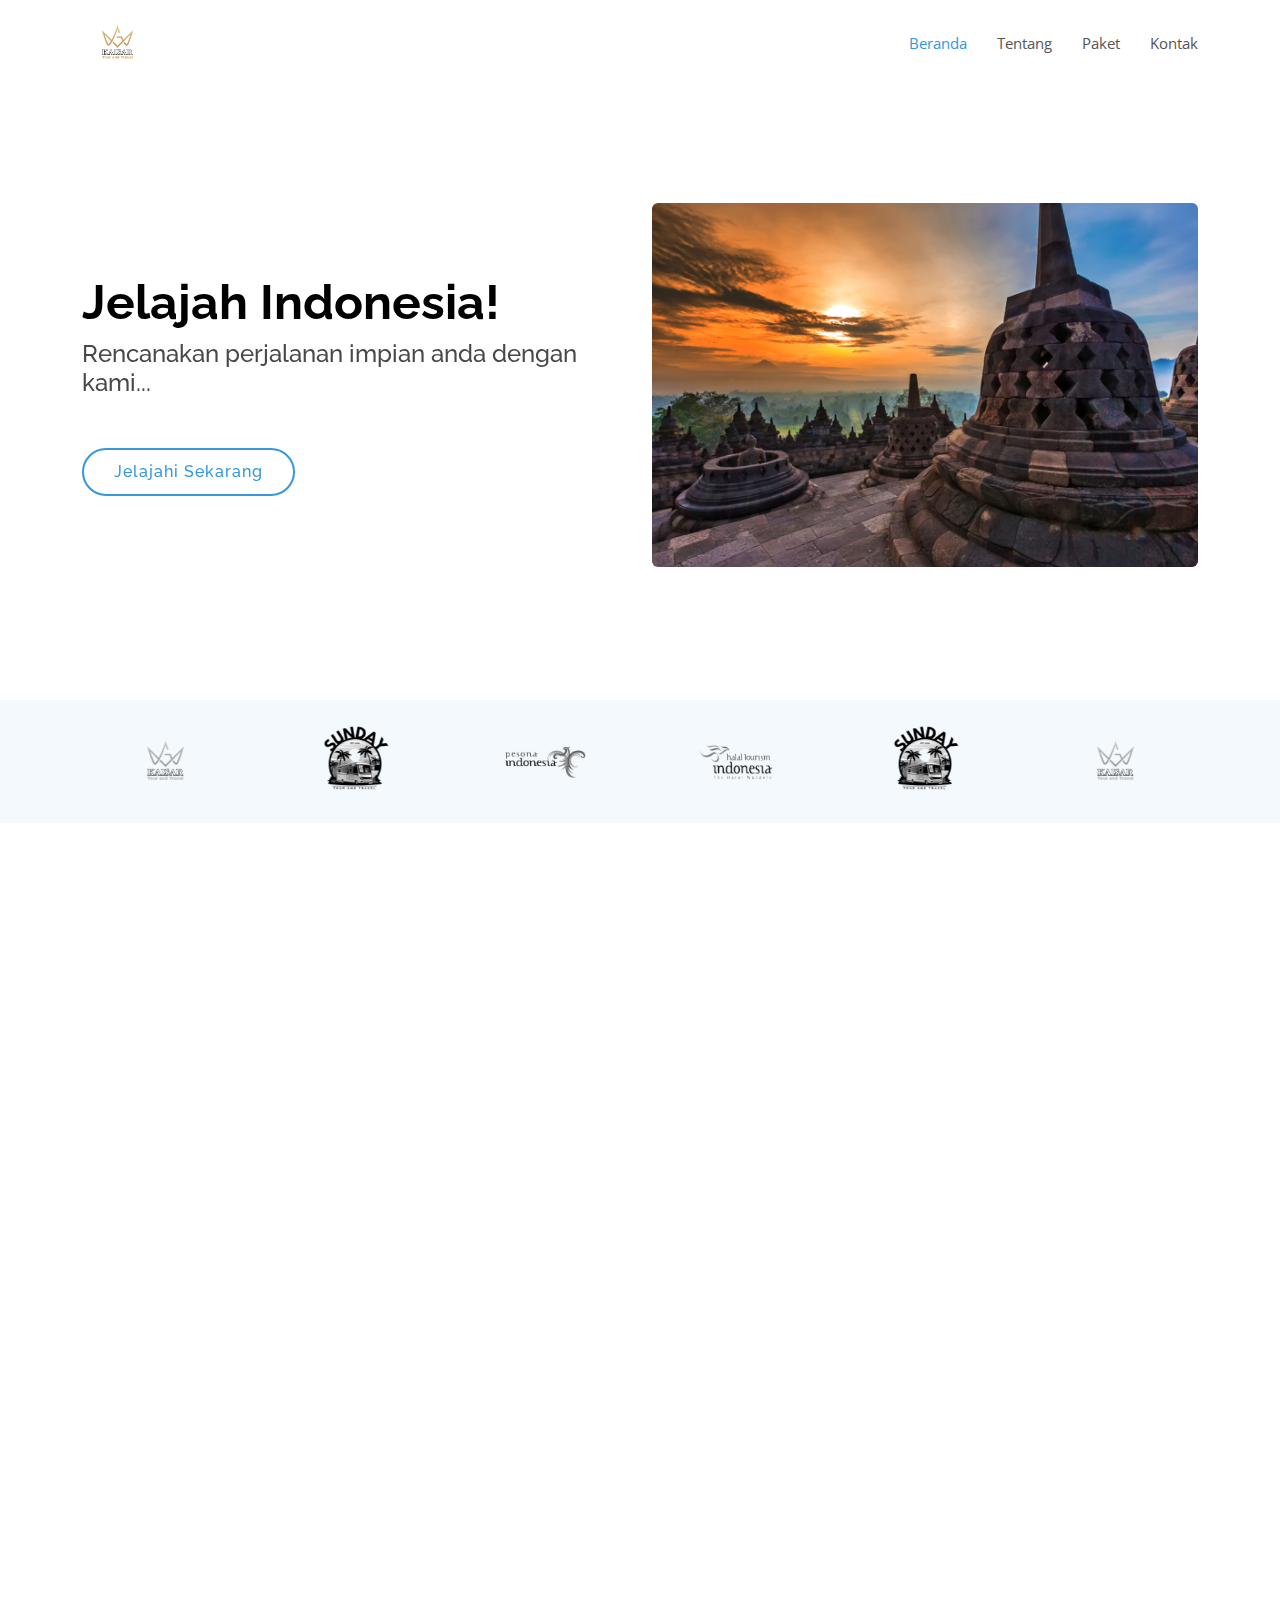
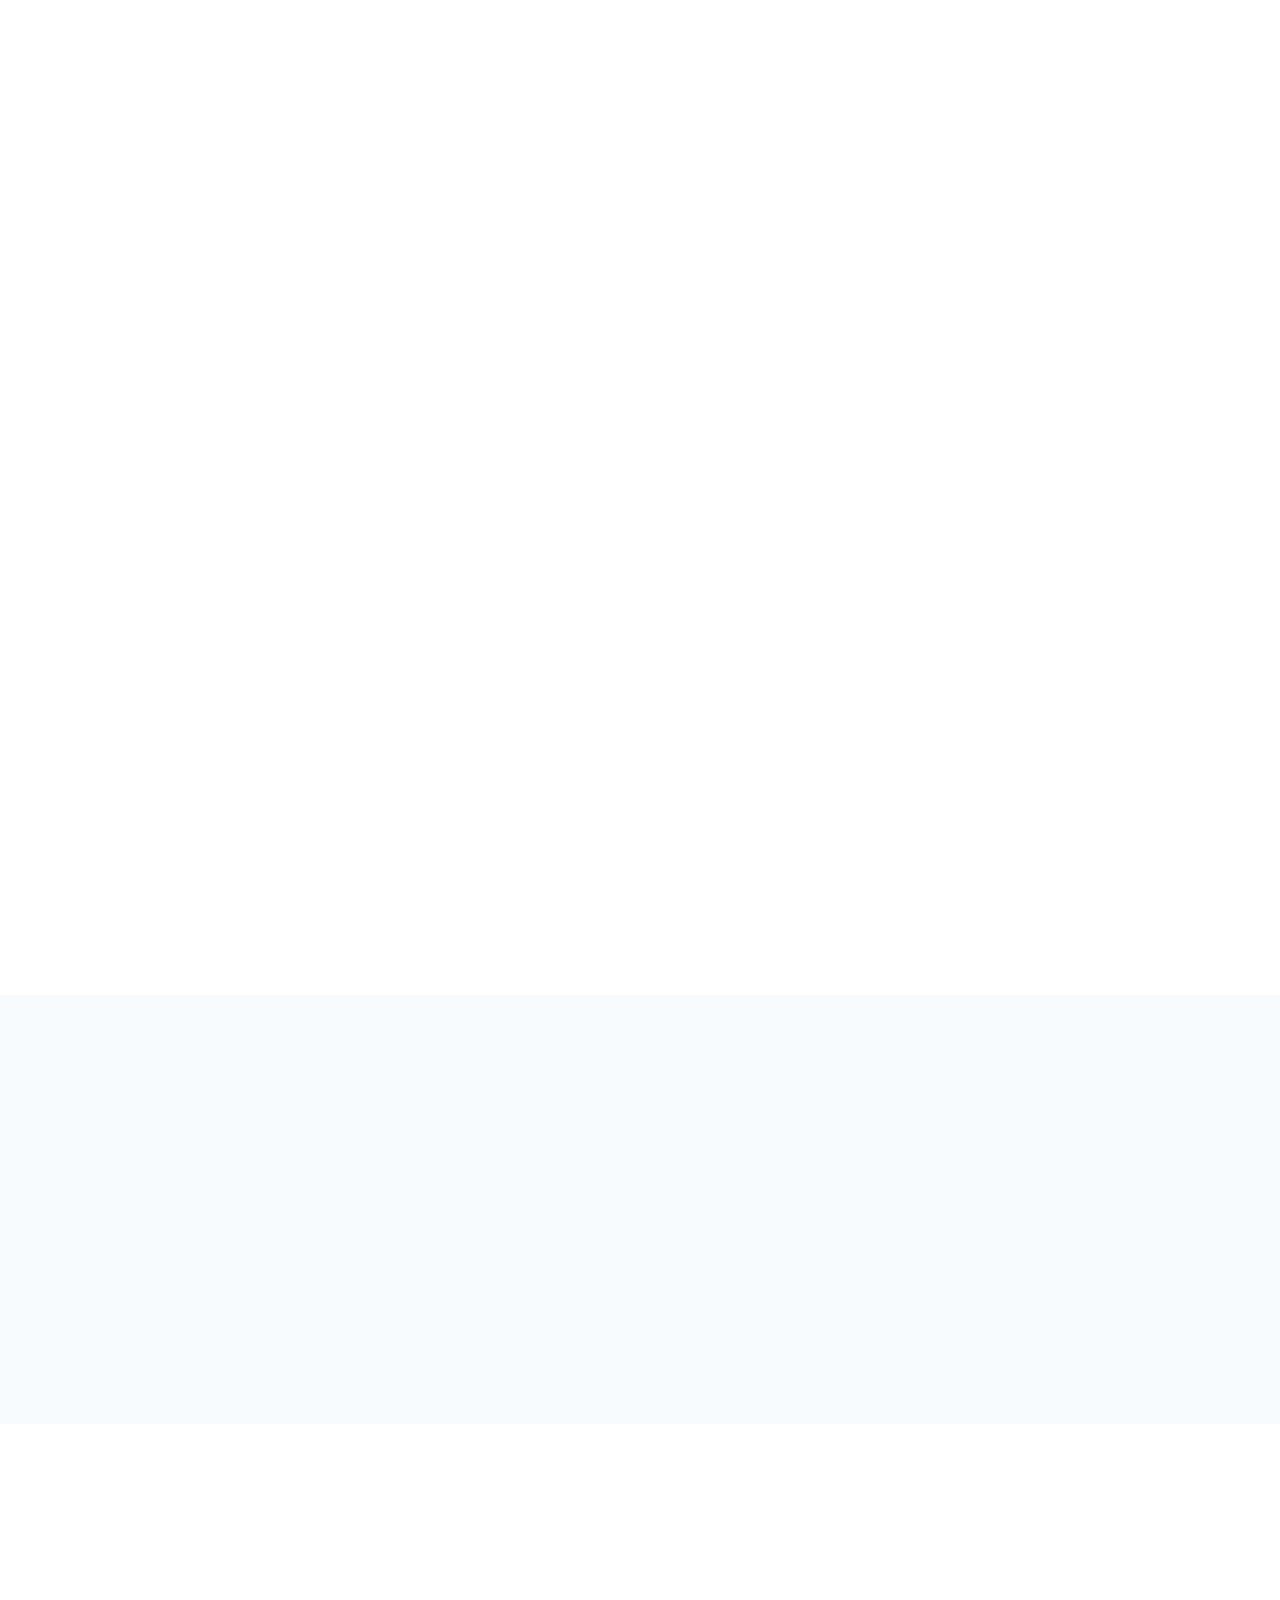
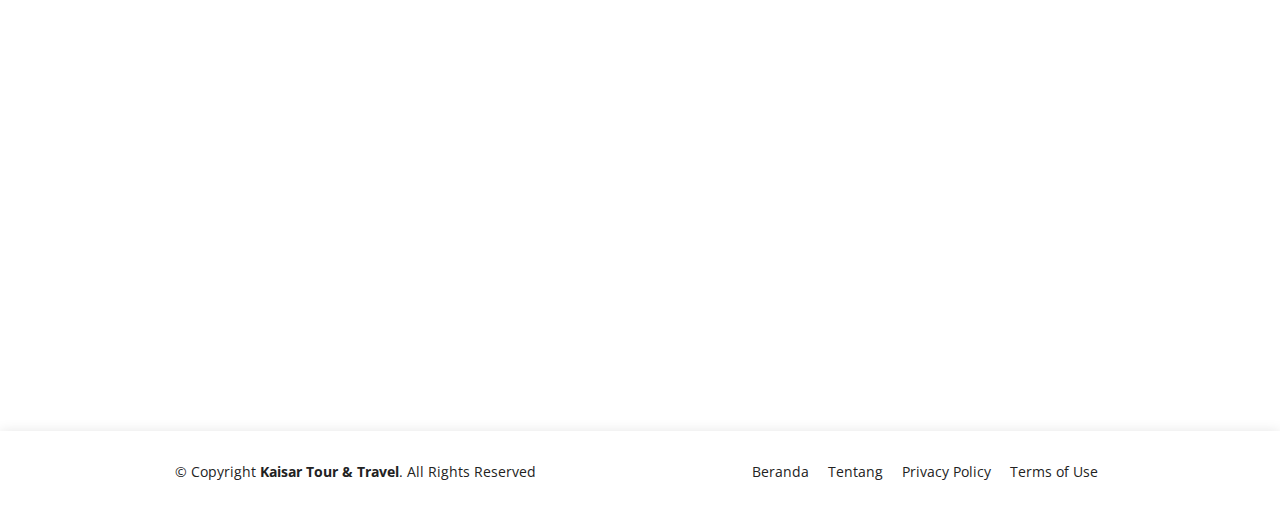
<file: index.html>
<!DOCTYPE html>
<html lang="en">
  <head>
    <meta charset="utf-8" />
    <meta content="width=device-width, initial-scale=1.0" name="viewport" />

    <title>Kaisar Trip Tour & Travel</title>
    <meta name="description" content="Nikmati liburan impian anda dengan harga terjangkau. Kami tawarkan berbagai pilihan paket wisata, mulai dari wisata pantai, budaya, hingga petualangan. Pesan sekarang!" />
    <meta name="keywords" content="paket liburan, wisata, tour, liburan murah, hotel, tiket pesawat, booking, booking online, tour, trip, travel" />

    <!-- Favicons -->
    <link href="assets/img/logo.png" rel="icon" />
    <link href="assets/img/logo.png" rel="apple-touch-icon" />

    <!-- Google Fonts -->
    <link
      href="https://fonts.googleapis.com/css?family=Open+Sans:300,300i,400,400i,600,600i,700,700i|Raleway:300,300i,400,400i,500,500i,600,600i,700,700i|Poppins:300,300i,400,400i,500,500i,600,600i,700,700i"
      rel="stylesheet"
    />

    <!-- Vendor CSS Files -->
    <link href="assets/vendor/aos/aos.css" rel="stylesheet" />
    <link
      href="assets/vendor/bootstrap/css/bootstrap.min.css"
      rel="stylesheet"
    />
    <link
      href="assets/vendor/bootstrap-icons/bootstrap-icons.css"
      rel="stylesheet"
    />
    <link href="assets/vendor/boxicons/css/boxicons.min.css" rel="stylesheet" />
    <link
      href="assets/vendor/glightbox/css/glightbox.min.css"
      rel="stylesheet"
    />
    <link href="assets/vendor/remixicon/remixicon.css" rel="stylesheet" />
    <link href="assets/vendor/swiper/swiper-bundle.min.css" rel="stylesheet" />

    <!-- Template Main CSS File -->
    <link href="assets/css/style.css" rel="stylesheet" />
  </head>

  <body>
    <!-- ======= Header ======= -->
    <header id="header" class="fixed-top d-flex align-items-center">
      <div class="container d-flex align-items-center justify-content-between">
        <div class="logo">
          <!-- <h1><a href="/">Logo</a></h1> -->
          <a href="/"
            ><img src="assets/img/logo.png" alt="" class="img-fluid"
          /></a>
        </div>

        <nav id="navbar" class="navbar">
          <ul>
            <li>
              <a class="nav-link scrollto active" href="#hero">Beranda</a>
            </li>
            <li><a class="nav-link scrollto" href="#about">Tentang</a></li>
            <li><a class="nav-link scrollto" href="#services">Paket</a></li>
            <!-- <li><a class="nav-link scrollto " href="#portfolio">Galeri</a></li> -->
            <li><a class="nav-link scrollto" href="#contact">Kontak</a></li>
            <!-- <li class="dropdown"><a href="#"><span>Drop Down</span> <i class="bi bi-chevron-down"></i></a>
            <ul>
              <li><a href="#">Drop Down 1</a></li>
              <li class="dropdown"><a href="#"><span>Deep Drop Down</span> <i class="bi bi-chevron-right"></i></a>
                <ul>
                  <li><a href="#">Deep Drop Down 1</a></li>
                  <li><a href="#">Deep Drop Down 2</a></li>
                  <li><a href="#">Deep Drop Down 3</a></li>
                  <li><a href="#">Deep Drop Down 4</a></li>
                  <li><a href="#">Deep Drop Down 5</a></li>
                </ul>
              </li>
              <li><a href="#">Drop Down 2</a></li>
              <li><a href="#">Drop Down 3</a></li>
              <li><a href="#">Drop Down 4</a></li>
            </ul>
          </li> -->
            <!-- <li><a class="getstarted scrollto" href="#about">Get Started</a></li> -->
          </ul>
          <i class="bi bi-list mobile-nav-toggle"></i>
        </nav>
        <!-- .navbar -->
      </div>
    </header>
    <!-- End Header -->

    <!-- ======= Hero Section ======= -->
    <section id="hero" class="d-flex align-items-center">
      <div class="container">
        <div class="row">
          <div
            class="col-lg-6 pt-5 pt-lg-0 order-2 order-lg-1 d-flex flex-column justify-content-center"
          >
            <h1 data-aos="fade-up">Jelajah Indonesia!</h1>
            <h2 data-aos="fade-up" data-aos-delay="400">
              Rencanakan perjalanan impian anda dengan kami...
            </h2>
            <div data-aos="fade-up" data-aos-delay="800">
              <a href="#about" class="btn-get-started scrollto"
                >Jelajahi Sekarang</a
              >
            </div>
          </div>
          <div
            class="col-lg-6 order-1 order-lg-2 hero-img"
            data-aos="fade-left"
            data-aos-delay="200"
          >
            <img
              src="assets/img/hero-img.jpg"
              class="img-fluid animated rounded"
              alt=""
            />
          </div>
        </div>
      </div>
    </section>
    <!-- End Hero -->

    <main id="main">
      <!-- ======= Clients Section ======= -->
      <section id="clients" class="clients clients">
        <div class="container">
          <div class="row">
            <div class="col-lg-2 col-md-4 col-6">
              <img
                src="assets/img/clients/client.png"
                class="img-fluid"
                alt=""
                data-aos="zoom-in"
              />
            </div>

            <div class="col-lg-2 col-md-4 col-6">
              <img
                src="assets/img/clients/client-1.png"
                class="img-fluid"
                alt=""
                data-aos="zoom-in"
                data-aos-delay="100"
              />
            </div>

            <div class="col-lg-2 col-md-4 col-6">
              <img
                src="assets/img/clients/client-2.png"
                class="img-fluid"
                alt=""
                data-aos="zoom-in"
                data-aos-delay="200"
              />
            </div>

            <div class="col-lg-2 col-md-4 col-6">
              <img
                src="assets/img/clients/client-3.png"
                class="img-fluid"
                alt=""
                data-aos="zoom-in"
                data-aos-delay="300"
              />
            </div>

            <div class="col-lg-2 col-md-4 col-6">
              <img
                src="assets/img/clients/client-1.png"
                class="img-fluid"
                alt=""
                data-aos="zoom-in"
                data-aos-delay="400"
              />
            </div>

            <div class="col-lg-2 col-md-4 col-6">
              <img
                src="assets/img/clients/client.png"
                class="img-fluid"
                alt=""
                data-aos="zoom-in"
                data-aos-delay="500"
              />
            </div>
          </div>
        </div>
      </section>
      <!-- End Clients Section -->

      <!-- ======= About Us Section ======= -->
      <section id="about" class="about">
        <div class="container">
          <div class="section-title" data-aos="fade-up">
            <h2>Tentang</h2>
          </div>

          <div class="row content">
            <div
              class="image col-lg-6 d-flex align-items-stretch justify-content-center"
              data-aos="fade-up"
              data-aos-delay="150"
            >
              <img src="assets/img/logo.png" alt="" class="img-fluid" />
            </div>
            <div
              class="col-lg-6 pt-4 pt-lg-0"
              data-aos="fade-up"
              data-aos-delay="300"
            >
              <p>
                Kaisar Tour and Travel didirikan oleh sekelompok profesional di
                bidang pariwisata yang memiliki pengalaman bertahun-tahun di
                industri ini. Didorong oleh minat untuk menyediakan layanan tur
                yang berbeda, para pendiri sepakat untuk mendirikan perusahaan
                ini pada tahun 2024. Tujuan utama mereka adalah untuk
                menciptakan perjalanan yang tidak hanya menarik, tetapi juga
                memberikan pengalaman unik dan autentik bagi pelanggan.
              </p>
              <a href="/profile-detail.html" class="btn-learn-more">Lihat Selengkapnya</a>
            </div>
          </div>
        </div>
      </section>
      <!-- End About Us Section -->

      <!-- ======= Counts Section ======= -->
      <!-- <section id="counts" class="counts">
      <div class="container">

        <div class="row">
          <div class="image col-xl-5 d-flex align-items-stretch justify-content-center justify-content-xl-start" data-aos="fade-right" data-aos-delay="150">
            <img src="assets/img/counts-img.svg" alt="" class="img-fluid">
          </div>

          <div class="col-xl-7 d-flex align-items-stretch pt-4 pt-xl-0" data-aos="fade-left" data-aos-delay="300">
            <div class="content d-flex flex-column justify-content-center">
              <div class="row">
                <div class="col-md-6 d-md-flex align-items-md-stretch">
                  <div class="count-box">
                    <i class="bi bi-emoji-smile"></i>
                    <span data-purecounter-start="0" data-purecounter-end="65" data-purecounter-duration="1" class="purecounter"></span>
                    <p><strong>Happy Clients</strong> consequuntur voluptas nostrum aliquid ipsam architecto ut.</p>
                  </div>
                </div>

                <div class="col-md-6 d-md-flex align-items-md-stretch">
                  <div class="count-box">
                    <i class="bi bi-journal-richtext"></i>
                    <span data-purecounter-start="0" data-purecounter-end="85" data-purecounter-duration="1" class="purecounter"></span>
                    <p><strong>Projects</strong> adipisci atque cum quia aspernatur totam laudantium et quia dere tan</p>
                  </div>
                </div>

                <div class="col-md-6 d-md-flex align-items-md-stretch">
                  <div class="count-box">
                    <i class="bi bi-clock"></i>
                    <span data-purecounter-start="0" data-purecounter-end="18" data-purecounter-duration="1" class="purecounter"></span>
                    <p><strong>Years of experience</strong> aut commodi quaerat modi aliquam nam ducimus aut voluptate non vel</p>
                  </div>
                </div>

                <div class="col-md-6 d-md-flex align-items-md-stretch">
                  <div class="count-box">
                    <i class="bi bi-award"></i>
                    <span data-purecounter-start="0" data-purecounter-end="15" data-purecounter-duration="1" class="purecounter"></span>
                    <p><strong>Awards</strong> rerum asperiores dolor alias quo reprehenderit eum et nemo pad der</p>
                  </div>
                </div>
              </div>
            </div>
          </div>
        </div>

      </div>
    </section> -->
      <!-- End Counts Section -->

      <!-- ======= Services Section ======= -->
      <section id="services" class="more-services">
        <div class="container">
          <div class="section-title" data-aos="fade-up">
            <h2>Paket</h2>
            <p>
              Pilihlah paket wisata perjalanan unggulan yang menarik untuk Anda.
            </p>
          </div>

          <div class="row">
            <div class="col-md-6 d-flex align-items-stretch">
              <div
                class="card"
                style="background-image: url('assets/img/packages/garut.webp')"
                data-aos="fade-up"
                data-aos-delay="100"
              >
                <div class="card-body">
                  <h5 class="card-title">Garut</h5>
                  <div class="row card-text">
                    <div
                      class="d-flex align-items-center justify-content-between"
                    >
                      <p><i class="bi bi-clock"></i> 1 hari</p>
                      <p><i class="bi bi-tag"></i> Rp. 180.000 / orang</p>
                    </div>
                  </div>
                  <p class="card-text">
                    Nikmati pemandangan perjalanan Gunung Papandayan, Water Park
                    Sabda Alam, Waterboom Darajat Pass dan Cikembulan.
                  </p>
                </div>
              </div>
            </div>

            <div class="col-md-6 d-flex align-items-stretch mt-4 mt-md-0">
              <div
                class="card"
                style="
                  background-image: url('assets/img/packages/yogyakarta.jpg');
                "
                data-aos="fade-up"
                data-aos-delay="200"
              >
                <div class="card-body">
                  <h5 class="card-title">Yogyakarta</h5>
                  <div class="row card-text">
                    <div
                      class="d-flex align-items-center justify-content-between"
                    >
                      <p><i class="bi bi-clock"></i> 3 hari</p>
                      <p><i class="bi bi-tag"></i> Rp. 729.000 / orang</p>
                    </div>
                  </div>
                  <p class="card-text">
                    Jelajahi Borobudur, Prambanan, Keraton Yogyakarta, Pantai
                    Parangtritis, Heha Sky, Merapi, Jeep Lava Tour dan belanja
                    di Malioboro.
                  </p>
                </div>
              </div>
            </div>

            <div class="col-md-6 d-flex align-items-stretch mt-4">
              <div
                class="card"
                style="
                  background-image: url('assets/img/packages/pangandaran.jpg');
                "
                data-aos="fade-up"
                data-aos-delay="300"
              >
                <div class="card-body">
                  <h5 class="card-title">Pantai Pangandaran</h5>
                  <div class="row card-text">
                    <div
                      class="d-flex align-items-center justify-content-between"
                    >
                      <p><i class="bi bi-clock"></i> 2 hari</p>
                      <p><i class="bi bi-tag"></i> Rp. 370.000 / orang</p>
                    </div>
                  </div>
                  <p class="card-text">
                    Nikmati Pantai Pangandaran, Batu Hiu, Pananjung, Cagar Alam,
                    Citumang / Batu Lumpang / Ciwayang, Snorkeling, Pantai Pasir
                    Putih dan Kampung Turis.
                  </p>
                </div>
              </div>
            </div>

            <div class="col-md-6 d-flex align-items-stretch mt-4">
              <div
                class="card"
                style="background-image: url('assets/img/packages/bandung.jpg')"
                data-aos="fade-up"
                data-aos-delay="400"
              >
                <div class="card-body">
                  <h5 class="card-title">Outing Class Bandung</h5>
                  <div class="row card-text">
                    <div
                      class="d-flex align-items-center justify-content-between"
                    >
                      <p><i class="bi bi-clock"></i> 1 hari</p>
                      <p><i class="bi bi-tag"></i> Rp. 197.000 / orang</p>
                    </div>
                  </div>
                  <p class="card-text">
                    Jelajahi Saung Ujo, Museum Geologi, Masjid Al-Jabar dan
                    Waterboom Karang Setra.
                  </p>
                </div>
              </div>
            </div>

            <div class="col-md-6 d-flex align-items-stretch mt-4">
              <div
                class="card"
                style="background-image: url('assets/img/packages/jakarta.jpg')"
                data-aos="fade-up"
                data-aos-delay="500"
              >
                <div class="card-body">
                  <h5 class="card-title">Trip Jakarta</h5>
                  <div class="row card-text">
                    <div
                      class="d-flex align-items-center justify-content-between"
                    >
                      <p><i class="bi bi-clock"></i> 1 hari</p>
                      <p><i class="bi bi-tag"></i> Rp. 325.000 / orang</p>
                    </div>
                  </div>
                  <p class="card-text">
                    Nikmati wahana Ancol dan Jelajahi Sea World, Atlantis,
                    Samudra, Dunia Fantasi, Jakarta Bird Land.
                  </p>
                </div>
              </div>
            </div>
          </div>
        </div>
      </section>
      <!-- End Services Section -->

      <!-- ======= Why Us Section ======= -->
      <section id="why-us" class="services section-bg">
        <div class="container">
          <div class="section-title" data-aos="fade-up">
            <h2>Mengapa Pilih Kami?</h2>
            <!-- <p>Alasan mengapa harus memilih kami adalah...</p> -->
          </div>

          <div class="row justify-content-center">
            <div
              class="col-md-6 col-lg-4 d-flex align-items-stretch mb-5 mb-lg-0"
            >
              <div class="icon-box" data-aos="fade-up" data-aos-delay="100">
                <div class="icon"><i class="bx bx-like"></i></div>
                <h4 class="title"><a href="">Pengalaman dan Keahlian</a></h4>
                <p class="description">
                  Kami memiliki lebih dari 10 tahun pengalaman.
                </p>
              </div>
            </div>

            <div
              class="col-md-6 col-lg-4 d-flex align-items-stretch mb-5 mb-lg-0"
            >
              <div class="icon-box" data-aos="fade-up" data-aos-delay="200">
                <div class="icon"><i class="bx bx-timer"></i></div>
                <h4 class="title"><a href="">Pelayanan Terbaik</a></h4>
                <p class="description">
                  Tim professional kami siap membantu 24/7.
                </p>
              </div>
            </div>

            <div
              class="col-md-6 col-lg-4 d-flex align-items-stretch mb-5 mb-lg-0"
            >
              <div class="icon-box" data-aos="fade-up" data-aos-delay="300">
                <div class="icon"><i class="bx bx-purchase-tag"></i></div>
                <h4 class="title"><a href="">Harga Terjangkau</a></h4>
                <p class="description">
                  Kami menawarkan paket yang sesuai dengan berbagai anggaran
                </p>
              </div>
            </div>
          </div>
        </div>
      </section>
      <!-- End Why Us Section -->

      <!-- ======= Testimonials Section ======= -->
      <!-- <section id="testimonials" class="testimonials section-bg">
      <div class="container">

        <div class="section-title" data-aos="fade-up">
          <h2>Testimonials</h2>
          <p>Magnam dolores commodi suscipit eum quidem consectetur velit</p>
        </div>

        <div class="testimonials-slider swiper" data-aos="fade-up" data-aos-delay="100">
          <div class="swiper-wrapper">

            <div class="swiper-slide">
              <div class="testimonial-wrap">
                <div class="testimonial-item">
                  <img src="assets/img/testimonials/testimonials-1.jpg" class="testimonial-img" alt="">
                  <h3>Saul Goodman</h3>
                  <h4>Ceo &amp; Founder</h4>
                  <p>
                    <i class="bx bxs-quote-alt-left quote-icon-left"></i>
                    Proin iaculis purus consequat sem cure digni ssim donec porttitora entum suscipit rhoncus. Accusantium quam, ultricies eget id, aliquam eget nibh et. Maecen aliquam, risus at semper.
                    <i class="bx bxs-quote-alt-right quote-icon-right"></i>
                  </p>
                </div>
              </div>
            </div>

            <div class="swiper-slide">
              <div class="testimonial-wrap">
                <div class="testimonial-item">
                  <img src="assets/img/testimonials/testimonials-2.jpg" class="testimonial-img" alt="">
                  <h3>Sara Wilsson</h3>
                  <h4>Designer</h4>
                  <p>
                    <i class="bx bxs-quote-alt-left quote-icon-left"></i>
                    Export tempor illum tamen malis malis eram quae irure esse labore quem cillum quid cillum eram malis quorum velit fore eram velit sunt aliqua noster fugiat irure amet legam anim culpa.
                    <i class="bx bxs-quote-alt-right quote-icon-right"></i>
                  </p>
                </div>
              </div>
            </div>

            <div class="swiper-slide">
              <div class="testimonial-wrap">
                <div class="testimonial-item">
                  <img src="assets/img/testimonials/testimonials-3.jpg" class="testimonial-img" alt="">
                  <h3>Jena Karlis</h3>
                  <h4>Store Owner</h4>
                  <p>
                    <i class="bx bxs-quote-alt-left quote-icon-left"></i>
                    Enim nisi quem export duis labore cillum quae magna enim sint quorum nulla quem veniam duis minim tempor labore quem eram duis noster aute amet eram fore quis sint minim.
                    <i class="bx bxs-quote-alt-right quote-icon-right"></i>
                  </p>
                </div>
              </div>
            </div>

            <div class="swiper-slide">
              <div class="testimonial-wrap">
                <div class="testimonial-item">
                  <img src="assets/img/testimonials/testimonials-4.jpg" class="testimonial-img" alt="">
                  <h3>Matt Brandon</h3>
                  <h4>Freelancer</h4>
                  <p>
                    <i class="bx bxs-quote-alt-left quote-icon-left"></i>
                    Fugiat enim eram quae cillum dolore dolor amet nulla culpa multos export minim fugiat minim velit minim dolor enim duis veniam ipsum anim magna sunt elit fore quem dolore labore illum veniam.
                    <i class="bx bxs-quote-alt-right quote-icon-right"></i>
                  </p>
                </div>
              </div>
            </div>

            <div class="swiper-slide">
              <div class="testimonial-wrap">
                <div class="testimonial-item">
                  <img src="assets/img/testimonials/testimonials-5.jpg" class="testimonial-img" alt="">
                  <h3>John Larson</h3>
                  <h4>Entrepreneur</h4>
                  <p>
                    <i class="bx bxs-quote-alt-left quote-icon-left"></i>
                    Quis quorum aliqua sint quem legam fore sunt eram irure aliqua veniam tempor noster veniam enim culpa labore duis sunt culpa nulla illum cillum fugiat legam esse veniam culpa fore nisi cillum quid.
                    <i class="bx bxs-quote-alt-right quote-icon-right"></i>
                  </p>
                </div>
              </div>
            </div>

          </div>
          <div class="swiper-pagination"></div>
        </div>

      </div>
    </section> -->
      <!-- End Testimonials Section -->

      <!-- ======= Portfolio Section ======= -->
      <!-- <section id="portfolio" class="portfolio">
      <div class="container">

        <div class="section-title" data-aos="fade-up">
          <h2>Portfolio</h2>
          <p>Necessitatibus eius consequatur ex aliquid fuga eum quidem</p>
        </div>

        <div class="row" data-aos="fade-up" data-aos-delay="200">
          <div class="col-lg-12 d-flex justify-content-center">
            <ul id="portfolio-flters">
              <li data-filter="*" class="filter-active">All</li>
              <li data-filter=".filter-app">App</li>
              <li data-filter=".filter-card">Card</li>
              <li data-filter=".filter-web">Web</li>
            </ul>
          </div>
        </div>

        <div class="row portfolio-container" data-aos="fade-up" data-aos-delay="400">

          <div class="col-lg-4 col-md-6 portfolio-item filter-app">
            <div class="portfolio-wrap">
              <img src="assets/img/portfolio/portfolio-1.jpg" class="img-fluid" alt="">
              <div class="portfolio-info">
                <h4>App 1</h4>
                <p>App</p>
                <div class="portfolio-links">
                  <a href="assets/img/portfolio/portfolio-1.jpg" data-gallery="portfolioGallery" class="portfolio-lightbox" title="App 1"><i class="bx bx-plus"></i></a>
                  <a href="portfolio-details.html" title="More Details"><i class="bx bx-link"></i></a>
                </div>
              </div>
            </div>
          </div>

          <div class="col-lg-4 col-md-6 portfolio-item filter-web">
            <div class="portfolio-wrap">
              <img src="assets/img/portfolio/portfolio-2.jpg" class="img-fluid" alt="">
              <div class="portfolio-info">
                <h4>Web 3</h4>
                <p>Web</p>
                <div class="portfolio-links">
                  <a href="assets/img/portfolio/portfolio-2.jpg" data-gallery="portfolioGallery" class="portfolio-lightbox" title="Web 3"><i class="bx bx-plus"></i></a>
                  <a href="portfolio-details.html" title="More Details"><i class="bx bx-link"></i></a>
                </div>
              </div>
            </div>
          </div>

          <div class="col-lg-4 col-md-6 portfolio-item filter-app">
            <div class="portfolio-wrap">
              <img src="assets/img/portfolio/portfolio-3.jpg" class="img-fluid" alt="">
              <div class="portfolio-info">
                <h4>App 2</h4>
                <p>App</p>
                <div class="portfolio-links">
                  <a href="assets/img/portfolio/portfolio-3.jpg" data-gallery="portfolioGallery" class="portfolio-lightbox" title="App 2"><i class="bx bx-plus"></i></a>
                  <a href="portfolio-details.html" title="More Details"><i class="bx bx-link"></i></a>
                </div>
              </div>
            </div>
          </div>

          <div class="col-lg-4 col-md-6 portfolio-item filter-card">
            <div class="portfolio-wrap">
              <img src="assets/img/portfolio/portfolio-4.jpg" class="img-fluid" alt="">
              <div class="portfolio-info">
                <h4>Card 2</h4>
                <p>Card</p>
                <div class="portfolio-links">
                  <a href="assets/img/portfolio/portfolio-4.jpg" data-gallery="portfolioGallery" class="portfolio-lightbox" title="Card 2"><i class="bx bx-plus"></i></a>
                  <a href="portfolio-details.html" title="More Details"><i class="bx bx-link"></i></a>
                </div>
              </div>
            </div>
          </div>

          <div class="col-lg-4 col-md-6 portfolio-item filter-web">
            <div class="portfolio-wrap">
              <img src="assets/img/portfolio/portfolio-5.jpg" class="img-fluid" alt="">
              <div class="portfolio-info">
                <h4>Web 2</h4>
                <p>Web</p>
                <div class="portfolio-links">
                  <a href="assets/img/portfolio/portfolio-5.jpg" data-gallery="portfolioGallery" class="portfolio-lightbox" title="Web 2"><i class="bx bx-plus"></i></a>
                  <a href="portfolio-details.html" title="More Details"><i class="bx bx-link"></i></a>
                </div>
              </div>
            </div>
          </div>

          <div class="col-lg-4 col-md-6 portfolio-item filter-app">
            <div class="portfolio-wrap">
              <img src="assets/img/portfolio/portfolio-6.jpg" class="img-fluid" alt="">
              <div class="portfolio-info">
                <h4>App 3</h4>
                <p>App</p>
                <div class="portfolio-links">
                  <a href="assets/img/portfolio/portfolio-6.jpg" data-gallery="portfolioGallery" class="portfolio-lightbox" title="App 3"><i class="bx bx-plus"></i></a>
                  <a href="portfolio-details.html" title="More Details"><i class="bx bx-link"></i></a>
                </div>
              </div>
            </div>
          </div>

          <div class="col-lg-4 col-md-6 portfolio-item filter-card">
            <div class="portfolio-wrap">
              <img src="assets/img/portfolio/portfolio-7.jpg" class="img-fluid" alt="">
              <div class="portfolio-info">
                <h4>Card 1</h4>
                <p>Card</p>
                <div class="portfolio-links">
                  <a href="assets/img/portfolio/portfolio-7.jpg" data-gallery="portfolioGallery" class="portfolio-lightbox" title="Card 1"><i class="bx bx-plus"></i></a>
                  <a href="portfolio-details.html" title="More Details"><i class="bx bx-link"></i></a>
                </div>
              </div>
            </div>
          </div>

          <div class="col-lg-4 col-md-6 portfolio-item filter-card">
            <div class="portfolio-wrap">
              <img src="assets/img/portfolio/portfolio-8.jpg" class="img-fluid" alt="">
              <div class="portfolio-info">
                <h4>Card 3</h4>
                <p>Card</p>
                <div class="portfolio-links">
                  <a href="assets/img/portfolio/portfolio-8.jpg" data-gallery="portfolioGallery" class="portfolio-lightbox" title="Card 3"><i class="bx bx-plus"></i></a>
                  <a href="portfolio-details.html" title="More Details"><i class="bx bx-link"></i></a>
                </div>
              </div>
            </div>
          </div>

          <div class="col-lg-4 col-md-6 portfolio-item filter-web">
            <div class="portfolio-wrap">
              <img src="assets/img/portfolio/portfolio-9.jpg" class="img-fluid" alt="">
              <div class="portfolio-info">
                <h4>Web 3</h4>
                <p>Web</p>
                <div class="portfolio-links">
                  <a href="assets/img/portfolio/portfolio-9.jpg" data-gallery="portfolioGallery" class="portfolio-lightbox" title="Web 3"><i class="bx bx-plus"></i></a>
                  <a href="portfolio-details.html" title="More Details"><i class="bx bx-link"></i></a>
                </div>
              </div>
            </div>
          </div>

        </div>

      </div>
    </section> -->
      <!-- End Portfolio Section -->

      <!-- ======= Team Section ======= -->
      <!-- <section id="team" class="team section-bg">
      <div class="container">

        <div class="section-title" data-aos="fade-up">
          <h2>Team</h2>
          <p>Necessitatibus eius consequatur ex aliquid fuga eum quidem</p>
        </div>

        <div class="row">

          <div class="col-lg-3 col-md-6 d-flex align-items-stretch">
            <div class="member" data-aos="fade-up" data-aos-delay="100">
              <div class="member-img">
                <img src="assets/img/team/team-1.jpg" class="img-fluid" alt="">
                <div class="social">
                  <a href=""><i class="bi bi-twitter"></i></a>
                  <a href=""><i class="bi bi-facebook"></i></a>
                  <a href=""><i class="bi bi-instagram"></i></a>
                  <a href=""><i class="bi bi-linkedin"></i></a>
                </div>
              </div>
              <div class="member-info">
                <h4>Walter White</h4>
                <span>Chief Executive Officer</span>
              </div>
            </div>
          </div>

          <div class="col-lg-3 col-md-6 d-flex align-items-stretch">
            <div class="member" data-aos="fade-up" data-aos-delay="200">
              <div class="member-img">
                <img src="assets/img/team/team-2.jpg" class="img-fluid" alt="">
                <div class="social">
                  <a href=""><i class="bi bi-twitter"></i></a>
                  <a href=""><i class="bi bi-facebook"></i></a>
                  <a href=""><i class="bi bi-instagram"></i></a>
                  <a href=""><i class="bi bi-linkedin"></i></a>
                </div>
              </div>
              <div class="member-info">
                <h4>Sarah Jhonson</h4>
                <span>Product Manager</span>
              </div>
            </div>
          </div>

          <div class="col-lg-3 col-md-6 d-flex align-items-stretch">
            <div class="member" data-aos="fade-up" data-aos-delay="300">
              <div class="member-img">
                <img src="assets/img/team/team-3.jpg" class="img-fluid" alt="">
                <div class="social">
                  <a href=""><i class="bi bi-twitter"></i></a>
                  <a href=""><i class="bi bi-facebook"></i></a>
                  <a href=""><i class="bi bi-instagram"></i></a>
                  <a href=""><i class="bi bi-linkedin"></i></a>
                </div>
              </div>
              <div class="member-info">
                <h4>William Anderson</h4>
                <span>CTO</span>
              </div>
            </div>
          </div>

          <div class="col-lg-3 col-md-6 d-flex align-items-stretch">
            <div class="member" data-aos="fade-up" data-aos-delay="400">
              <div class="member-img">
                <img src="assets/img/team/team-4.jpg" class="img-fluid" alt="">
                <div class="social">
                  <a href=""><i class="bi bi-twitter"></i></a>
                  <a href=""><i class="bi bi-facebook"></i></a>
                  <a href=""><i class="bi bi-instagram"></i></a>
                  <a href=""><i class="bi bi-linkedin"></i></a>
                </div>
              </div>
              <div class="member-info">
                <h4>Amanda Jepson</h4>
                <span>Accountant</span>
              </div>
            </div>
          </div>

        </div>

      </div>
    </section> -->
      <!-- End Team Section -->

      <!-- ======= Pricing Section ======= -->
      <!-- <section id="pricing" class="pricing">
      <div class="container">

        <div class="section-title">
          <h2>Pricing</h2>
          <p>Sit sint consectetur velit nemo qui impedit suscipit alias ea</p>
        </div>

        <div class="row">

          <div class="col-lg-4 col-md-6">
            <div class="box" data-aos="zoom-in-right" data-aos-delay="200">
              <h3>Free</h3>
              <h4><sup>$</sup>0<span> / month</span></h4>
              <ul>
                <li>Aida dere</li>
                <li>Nec feugiat nisl</li>
                <li>Nulla at volutpat dola</li>
                <li class="na">Pharetra massa</li>
                <li class="na">Massa ultricies mi</li>
              </ul>
              <div class="btn-wrap">
                <a href="#" class="btn-buy">Buy Now</a>
              </div>
            </div>
          </div>

          <div class="col-lg-4 col-md-6 mt-4 mt-md-0">
            <div class="box recommended" data-aos="zoom-in" data-aos-delay="100">
              <h3>Business</h3>
              <h4><sup>$</sup>19<span> / month</span></h4>
              <ul>
                <li>Aida dere</li>
                <li>Nec feugiat nisl</li>
                <li>Nulla at volutpat dola</li>
                <li>Pharetra massa</li>
                <li class="na">Massa ultricies mi</li>
              </ul>
              <div class="btn-wrap">
                <a href="#" class="btn-buy">Buy Now</a>
              </div>
            </div>
          </div>

          <div class="col-lg-4 col-md-6 mt-4 mt-lg-0">
            <div class="box" data-aos="zoom-in-left" data-aos-delay="200">
              <h3>Developer</h3>
              <h4><sup>$</sup>29<span> / month</span></h4>
              <ul>
                <li>Aida dere</li>
                <li>Nec feugiat nisl</li>
                <li>Nulla at volutpat dola</li>
                <li>Pharetra massa</li>
                <li>Massa ultricies mi</li>
              </ul>
              <div class="btn-wrap">
                <a href="#" class="btn-buy">Buy Now</a>
              </div>
            </div>
          </div>

        </div>

      </div>
    </section> -->
      <!-- End Pricing Section -->

      <!-- ======= F.A.Q Section ======= -->
      <!-- <section id="faq" class="faq">
      <div class="container">

        <div class="section-title" data-aos="fade-up">
          <h2>Frequently Asked Questions</h2>
        </div>

        <div class="row faq-item d-flex align-items-stretch" data-aos="fade-up" data-aos-delay="100">
          <div class="col-lg-5">
            <i class="ri-question-line"></i>
            <h4>Non consectetur a erat nam at lectus urna duis?</h4>
          </div>
          <div class="col-lg-7">
            <p>
              Feugiat pretium nibh ipsum consequat. Tempus iaculis urna id volutpat lacus laoreet non curabitur gravida. Venenatis lectus magna fringilla urna porttitor rhoncus dolor purus non.
            </p>
          </div>
        </div>

        <div class="row faq-item d-flex align-items-stretch" data-aos="fade-up" data-aos-delay="200">
          <div class="col-lg-5">
            <i class="ri-question-line"></i>
            <h4>Feugiat scelerisque varius morbi enim nunc faucibus a pellentesque?</h4>
          </div>
          <div class="col-lg-7">
            <p>
              Dolor sit amet consectetur adipiscing elit pellentesque habitant morbi. Id interdum velit laoreet id donec ultrices. Fringilla phasellus faucibus scelerisque eleifend donec pretium. Est pellentesque elit ullamcorper dignissim.
            </p>
          </div>
        </div>

        <div class="row faq-item d-flex align-items-stretch" data-aos="fade-up" data-aos-delay="300">
          <div class="col-lg-5">
            <i class="ri-question-line"></i>
            <h4>Dolor sit amet consectetur adipiscing elit pellentesque habitant morbi?</h4>
          </div>
          <div class="col-lg-7">
            <p>
              Eleifend mi in nulla posuere sollicitudin aliquam ultrices sagittis orci. Faucibus pulvinar elementum integer enim. Sem nulla pharetra diam sit amet nisl suscipit. Rutrum tellus pellentesque eu tincidunt. Lectus urna duis convallis convallis tellus.
            </p>
          </div>
        </div>

        <div class="row faq-item d-flex align-items-stretch" data-aos="fade-up" data-aos-delay="400">
          <div class="col-lg-5">
            <i class="ri-question-line"></i>
            <h4>Ac odio tempor orci dapibus. Aliquam eleifend mi in nulla?</h4>
          </div>
          <div class="col-lg-7">
            <p>
              Aperiam itaque sit optio et deleniti eos nihil quidem cumque. Voluptas dolorum accusantium sunt sit enim. Provident consequuntur quam aut reiciendis qui rerum dolorem sit odio. Repellat assumenda soluta sunt pariatur error doloribus fuga.
            </p>
          </div>
        </div>

        <div class="row faq-item d-flex align-items-stretch" data-aos="fade-up" data-aos-delay="500">
          <div class="col-lg-5">
            <i class="ri-question-line"></i>
            <h4>Tempus quam pellentesque nec nam aliquam sem et tortor consequat?</h4>
          </div>
          <div class="col-lg-7">
            <p>
              Molestie a iaculis at erat pellentesque adipiscing commodo. Dignissim suspendisse in est ante in. Nunc vel risus commodo viverra maecenas accumsan. Sit amet nisl suscipit adipiscing bibendum est. Purus gravida quis blandit turpis cursus in
            </p>
          </div>
        </div>

      </div>
    </section> -->
      <!-- End F.A.Q Section -->

      <!-- ======= Contact Section ======= -->
      <section id="contact" class="contact">
        <div class="container">
          <div class="section-title" data-aos="fade-up">
            <h2>Kontak Kami</h2>
            <p>Mari Wujudkan Perjalanan Impian Anda Bersama Kami.</p>
          </div>

          <div class="row">
            <div
              class="col-lg-4 col-md-6"
              data-aos="fade-up"
              data-aos-delay="100"
            >
              <div class="contact-about">
                <img
                  src="assets/img/logo.png"
                  class="img-fluid"
                  style="height: 100px"
                  alt=""
                />
                <h3>Kaisar Tour & Travel</h3>
                <!-- <p>Cras fermentum odio eu feugiat. Justo eget magna fermentum iaculis eu non diam phasellus. Scelerisque felis imperdiet proin fermentum leo. Amet volutpat consequat mauris nunc congue.</p> -->
                <div class="social-links">
                  <a href="#" class="twitter"><i class="bi bi-twitter"></i></a>
                  <a href="#" class="facebook"
                    ><i class="bi bi-facebook"></i
                  ></a>
                  <a href="#" class="instagram"
                    ><i class="bi bi-instagram"></i
                  ></a>
                  <a href="#" class="linkedin"
                    ><i class="bi bi-linkedin"></i
                  ></a>
                </div>
              </div>
            </div>

            <div
              class="col-lg-4 col-md-6 mt-4 mt-md-0"
              data-aos="fade-up"
              data-aos-delay="200"
            >
              <div class="info">
                <!-- <div>
                <i class="ri-map-pin-line"></i>
                <p>A108 Adam Street<br>New York, NY 535022</p>
              </div> -->

                <div>
                  <i class="ri-mail-send-line"></i>
                  <p>berkahalhamdulillah982@gmail.com</p>
                </div>

                <div>
                  <i class="ri-phone-line"></i>
                  <p>
                    <a href="https://wa.me/6281224298950" class="text-black"
                      >+62812-2429-8950 (Don's)</a
                    >
                    <br />
                    <a href="https://wa.me/6281224345941" class="text-black"
                      >+62812-2434-5941 (Baday)</a
                    >
                    <br />
                    <a href="https://wa.me/6281223824286" class="text-black"
                      >+62812-2382-4286 (Ibonk)</a
                    >
                    <br />
                    <a href="https://wa.me/6289603423501" class="text-black"
                      >+62896-0342-3501 (Jhon)</a
                    >
                  </p>
                </div>
              </div>
            </div>

            <div
              class="col-lg-4 col-md-12"
              data-aos="fade-up"
              data-aos-delay="300"
            >
              <form
                action="forms/contact.php"
                method="post"
                role="form"
                class="php-email-form"
              >
                <div class="form-group">
                  <input
                    type="text"
                    name="name"
                    class="form-control"
                    id="name"
                    placeholder="Your Name"
                    required
                  />
                </div>
                <div class="form-group">
                  <input
                    type="email"
                    class="form-control"
                    name="email"
                    id="email"
                    placeholder="Your Email"
                    required
                  />
                </div>
                <div class="form-group">
                  <input
                    type="text"
                    class="form-control"
                    name="subject"
                    id="subject"
                    placeholder="Subject"
                    required
                  />
                </div>
                <div class="form-group">
                  <textarea
                    class="form-control"
                    name="message"
                    rows="5"
                    placeholder="Message"
                    required
                  ></textarea>
                </div>
                <div class="my-3">
                  <div class="loading">Loading</div>
                  <div class="error-message"></div>
                  <div class="sent-message">
                    Your message has been sent. Thank you!
                  </div>
                </div>
                <div class="text-center">
                  <button type="submit">Pesan Sekarang</button>
                </div>
              </form>
            </div>
          </div>
        </div>
      </section>
      <!-- End Contact Section -->
    </main>
    <!-- End #main -->

    <!-- ======= Footer ======= -->
    <footer id="footer">
      <div class="container">
        <div class="row d-flex align-items-center">
          <div class="col-lg-6 text-lg-left text-center">
            <div class="copyright">
              &copy; Copyright <strong>Kaisar Tour & Travel</strong>. All Rights
              Reserved
            </div>
            <!-- <div class="credits">
            Develoved by <a href="#">Dunyaweb</a>
          </div> -->
          </div>
          <div class="col-lg-6">
            <nav class="footer-links text-lg-right text-center pt-2 pt-lg-0">
              <a href="/" class="scrollto">Beranda</a>
              <a href="/profile-detail.html" class="scrollto">Tentang</a>
              <a href="#">Privacy Policy</a>
              <a href="#">Terms of Use</a>
            </nav>
          </div>
        </div>
      </div>
    </footer>
    <!-- End Footer -->

    <a
      href="#"
      class="back-to-top d-flex align-items-center justify-content-center"
      ><i class="bi bi-arrow-up-short"></i
    ></a>

    <!-- Vendor JS Files -->
    <script src="assets/vendor/purecounter/purecounter_vanilla.js"></script>
    <script src="assets/vendor/aos/aos.js"></script>
    <script src="assets/vendor/bootstrap/js/bootstrap.bundle.min.js"></script>
    <script src="assets/vendor/glightbox/js/glightbox.min.js"></script>
    <script src="assets/vendor/isotope-layout/isotope.pkgd.min.js"></script>
    <script src="assets/vendor/swiper/swiper-bundle.min.js"></script>
    <script src="assets/vendor/php-email-form/validate.js"></script>

    <!-- Template Main JS File -->
    <script src="assets/js/main.js"></script>
  </body>
</html>
</file>
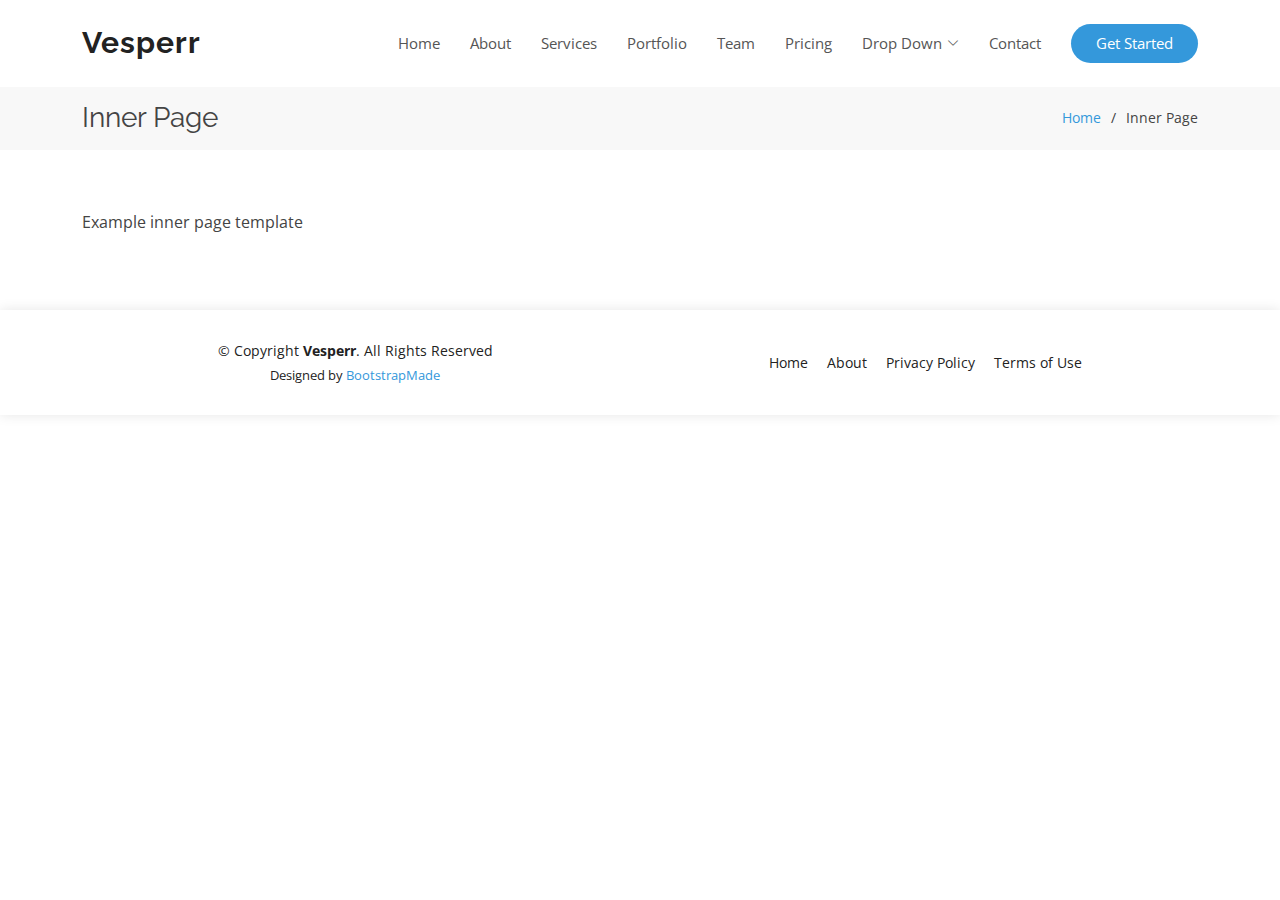
<file: inner-page.html>
<!DOCTYPE html>
<html lang="en">

<head>
  <meta charset="utf-8">
  <meta content="width=device-width, initial-scale=1.0" name="viewport">

  <title>Inner Page - Vesperr Bootstrap Template</title>
  <meta content="" name="description">
  <meta content="" name="keywords">

  <!-- Favicons -->
  <link href="assets/img/favicon.png" rel="icon">
  <link href="assets/img/apple-touch-icon.png" rel="apple-touch-icon">

  <!-- Google Fonts -->
  <link href="https://fonts.googleapis.com/css?family=Open+Sans:300,300i,400,400i,600,600i,700,700i|Raleway:300,300i,400,400i,500,500i,600,600i,700,700i|Poppins:300,300i,400,400i,500,500i,600,600i,700,700i" rel="stylesheet">

  <!-- Vendor CSS Files -->
  <link href="assets/vendor/aos/aos.css" rel="stylesheet">
  <link href="assets/vendor/bootstrap/css/bootstrap.min.css" rel="stylesheet">
  <link href="assets/vendor/bootstrap-icons/bootstrap-icons.css" rel="stylesheet">
  <link href="assets/vendor/boxicons/css/boxicons.min.css" rel="stylesheet">
  <link href="assets/vendor/glightbox/css/glightbox.min.css" rel="stylesheet">
  <link href="assets/vendor/remixicon/remixicon.css" rel="stylesheet">
  <link href="assets/vendor/swiper/swiper-bundle.min.css" rel="stylesheet">

  <!-- Template Main CSS File -->
  <link href="assets/css/style.css" rel="stylesheet">

  <!-- =======================================================
  * Template Name: Vesperr
  * Updated: Mar 10 2023 with Bootstrap v5.2.3
  * Template URL: https://bootstrapmade.com/vesperr-free-bootstrap-template/
  * Author: BootstrapMade.com
  * License: https://bootstrapmade.com/license/
  ======================================================== -->
</head>

<body>

  <!-- ======= Header ======= -->
  <header id="header" class="fixed-top d-flex align-items-center">
    <div class="container d-flex align-items-center justify-content-between">

      <div class="logo">
        <h1><a href="index.html">Vesperr</a></h1>
        <!-- Uncomment below if you prefer to use an image logo -->
        <!-- <a href="index.html"><img src="assets/img/logo.png" alt="" class="img-fluid"></a>-->
      </div>

      <nav id="navbar" class="navbar">
        <ul>
          <li><a class="nav-link scrollto " href="#hero">Home</a></li>
          <li><a class="nav-link scrollto" href="#about">About</a></li>
          <li><a class="nav-link scrollto" href="#services">Services</a></li>
          <li><a class="nav-link scrollto " href="#portfolio">Portfolio</a></li>
          <li><a class="nav-link scrollto" href="#team">Team</a></li>
          <li><a class="nav-link scrollto" href="#pricing">Pricing</a></li>
          <li class="dropdown"><a href="#"><span>Drop Down</span> <i class="bi bi-chevron-down"></i></a>
            <ul>
              <li><a href="#">Drop Down 1</a></li>
              <li class="dropdown"><a href="#"><span>Deep Drop Down</span> <i class="bi bi-chevron-right"></i></a>
                <ul>
                  <li><a href="#">Deep Drop Down 1</a></li>
                  <li><a href="#">Deep Drop Down 2</a></li>
                  <li><a href="#">Deep Drop Down 3</a></li>
                  <li><a href="#">Deep Drop Down 4</a></li>
                  <li><a href="#">Deep Drop Down 5</a></li>
                </ul>
              </li>
              <li><a href="#">Drop Down 2</a></li>
              <li><a href="#">Drop Down 3</a></li>
              <li><a href="#">Drop Down 4</a></li>
            </ul>
          </li>
          <li><a class="nav-link scrollto" href="#contact">Contact</a></li>
          <li><a class="getstarted scrollto" href="#about">Get Started</a></li>
        </ul>
        <i class="bi bi-list mobile-nav-toggle"></i>
      </nav><!-- .navbar -->

    </div>
  </header><!-- End Header -->

  <main id="main">

    <!-- ======= Breadcrumbs Section ======= -->
    <section class="breadcrumbs">
      <div class="container">

        <div class="d-flex justify-content-between align-items-center">
          <h2>Inner Page</h2>
          <ol>
            <li><a href="index.html">Home</a></li>
            <li>Inner Page</li>
          </ol>
        </div>

      </div>
    </section><!-- End Breadcrumbs Section -->

    <section class="inner-page">
      <div class="container">
        <p>
          Example inner page template
        </p>
      </div>
    </section>

  </main><!-- End #main -->

  <!-- ======= Footer ======= -->
  <footer id="footer">
    <div class="container">
      <div class="row d-flex align-items-center">
        <div class="col-lg-6 text-lg-left text-center">
          <div class="copyright">
            &copy; Copyright <strong>Vesperr</strong>. All Rights Reserved
          </div>
          <div class="credits">
            <!-- All the links in the footer should remain intact. -->
            <!-- You can delete the links only if you purchased the pro version. -->
            <!-- Licensing information: https://bootstrapmade.com/license/ -->
            <!-- Purchase the pro version with working PHP/AJAX contact form: https://bootstrapmade.com/vesperr-free-bootstrap-template/ -->
            Designed by <a href="https://bootstrapmade.com/">BootstrapMade</a>
          </div>
        </div>
        <div class="col-lg-6">
          <nav class="footer-links text-lg-right text-center pt-2 pt-lg-0">
            <a href="#intro" class="scrollto">Home</a>
            <a href="#about" class="scrollto">About</a>
            <a href="#">Privacy Policy</a>
            <a href="#">Terms of Use</a>
          </nav>
        </div>
      </div>
    </div>
  </footer><!-- End Footer -->

  <a href="#" class="back-to-top d-flex align-items-center justify-content-center"><i class="bi bi-arrow-up-short"></i></a>

  <!-- Vendor JS Files -->
  <script src="assets/vendor/purecounter/purecounter_vanilla.js"></script>
  <script src="assets/vendor/aos/aos.js"></script>
  <script src="assets/vendor/bootstrap/js/bootstrap.bundle.min.js"></script>
  <script src="assets/vendor/glightbox/js/glightbox.min.js"></script>
  <script src="assets/vendor/isotope-layout/isotope.pkgd.min.js"></script>
  <script src="assets/vendor/swiper/swiper-bundle.min.js"></script>
  <script src="assets/vendor/php-email-form/validate.js"></script>

  <!-- Template Main JS File -->
  <script src="assets/js/main.js"></script>

</body>

</html>
</file>
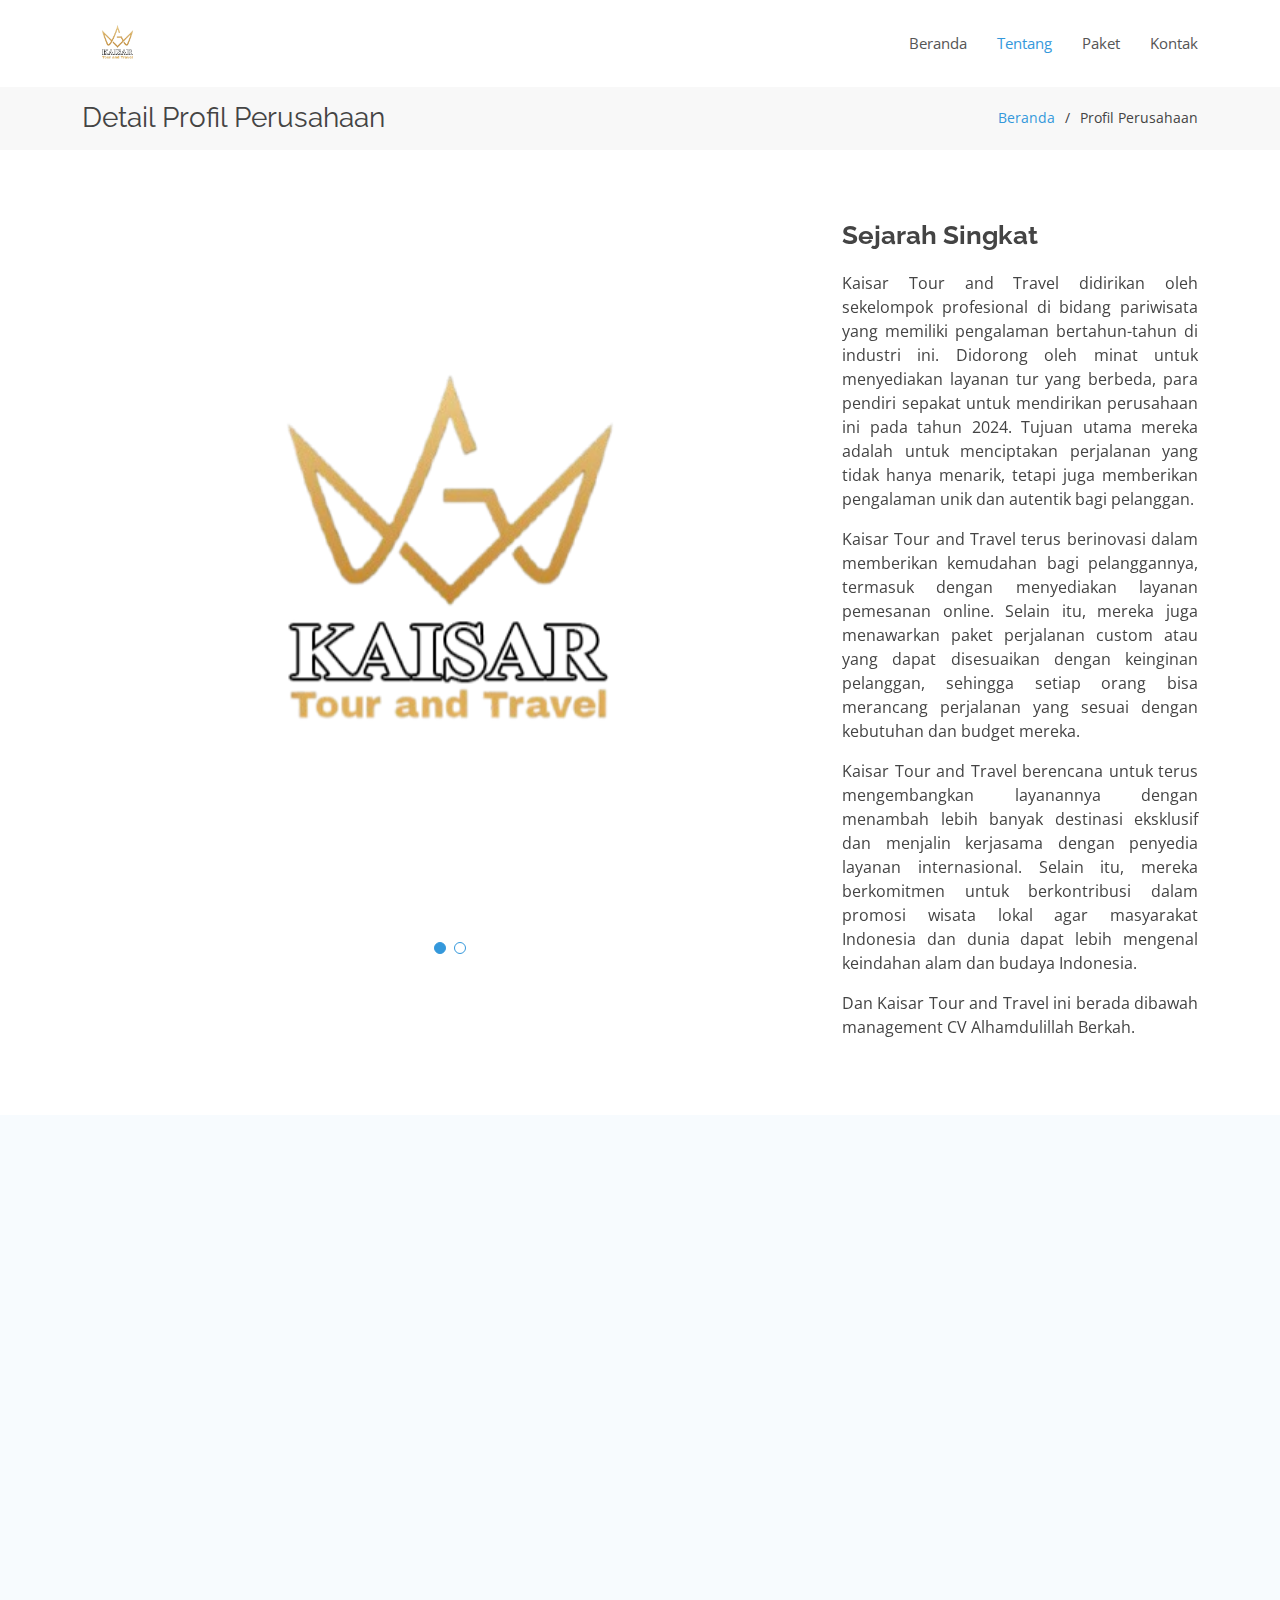
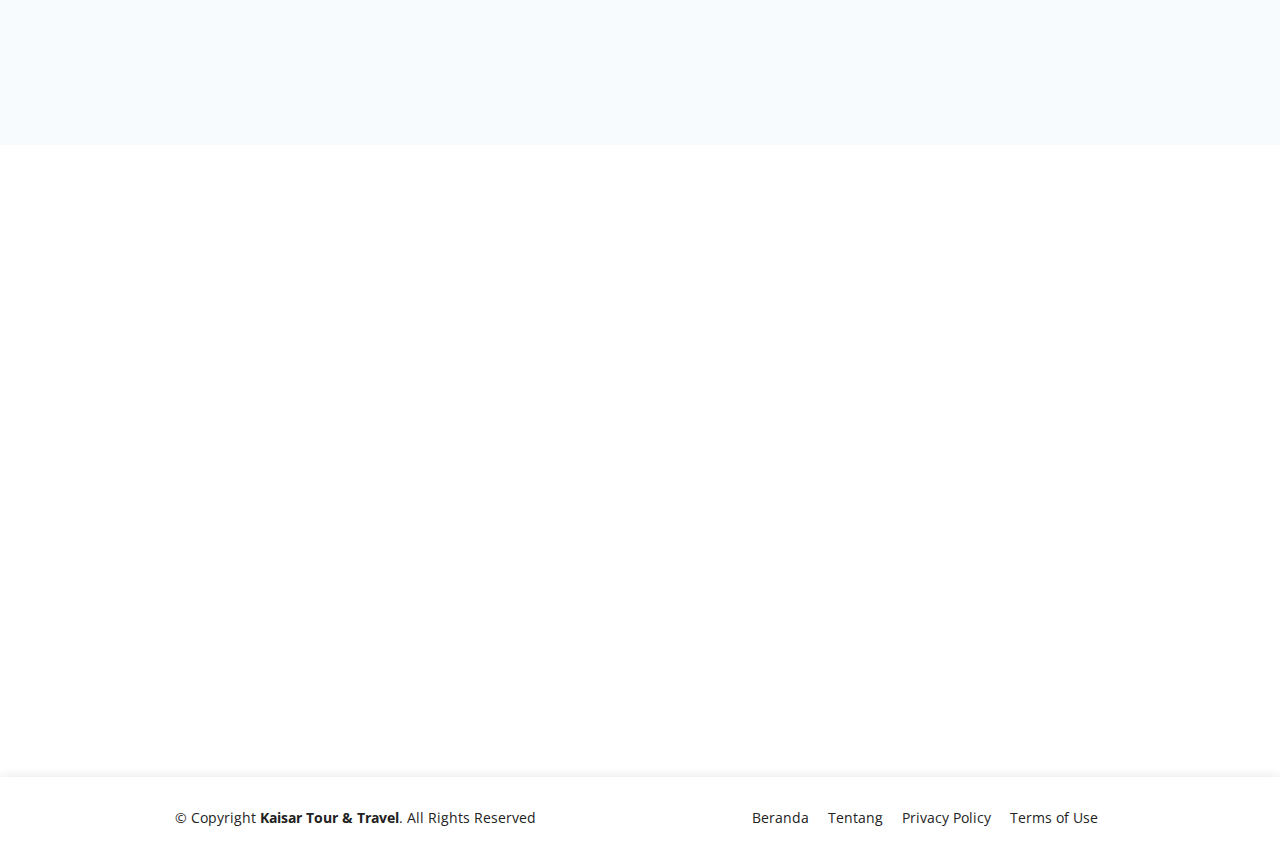
<file: profile-detail.html>
<!DOCTYPE html>
<html lang="en">
  <head>
    <meta charset="utf-8" />
    <meta content="width=device-width, initial-scale=1.0" name="viewport" />

    <title>Kaisar Trip Tour & Travel</title>
    <meta
      name="description"
      content="Nikmati liburan impian anda dengan harga terjangkau. Kami tawarkan berbagai pilihan paket wisata, mulai dari wisata pantai, budaya, hingga petualangan. Pesan sekarang!"
    />
    <meta
      name="keywords"
      content="paket liburan, wisata, tour, liburan murah, hotel, tiket pesawat, booking, booking online, tour, trip, travel"
    />

    <!-- Favicons -->
    <link href="assets/img/logo.png" rel="icon" />
    <link href="assets/img/logo.png" rel="apple-touch-icon" />

    <!-- Google Fonts -->
    <link
      href="https://fonts.googleapis.com/css?family=Open+Sans:300,300i,400,400i,600,600i,700,700i|Raleway:300,300i,400,400i,500,500i,600,600i,700,700i|Poppins:300,300i,400,400i,500,500i,600,600i,700,700i"
      rel="stylesheet"
    />

    <!-- Vendor CSS Files -->
    <link href="assets/vendor/aos/aos.css" rel="stylesheet" />
    <link
      href="assets/vendor/bootstrap/css/bootstrap.min.css"
      rel="stylesheet"
    />
    <link
      href="assets/vendor/bootstrap-icons/bootstrap-icons.css"
      rel="stylesheet"
    />
    <link href="assets/vendor/boxicons/css/boxicons.min.css" rel="stylesheet" />
    <link
      href="assets/vendor/glightbox/css/glightbox.min.css"
      rel="stylesheet"
    />
    <link href="assets/vendor/remixicon/remixicon.css" rel="stylesheet" />
    <link href="assets/vendor/swiper/swiper-bundle.min.css" rel="stylesheet" />

    <!-- Template Main CSS File -->
    <link href="assets/css/style.css" rel="stylesheet" />
  </head>

  <body>
    <!-- ======= Header ======= -->
    <header id="header" class="fixed-top d-flex align-items-center">
      <div class="container d-flex align-items-center justify-content-between">
        <div class="logo">
          <!-- <h1><a href="/">Logo</a></h1> -->
          <a href="/"
            ><img src="assets/img/logo.png" alt="" class="img-fluid"
          /></a>
        </div>

        <nav id="navbar" class="navbar">
          <ul>
            <li>
              <a class="nav-link scrollto" href="/">Beranda</a>
            </li>
            <li>
              <a class="nav-link scrollto active" href="/profile-detail.html"
                >Tentang</a
              >
            </li>
            <li><a class="nav-link scrollto" href="/#services">Paket</a></li>
            <!-- <li><a class="nav-link scrollto " href="#portfolio">Galeri</a></li> -->
            <li><a class="nav-link scrollto" href="/#contact">Kontak</a></li>
            <!-- <li class="dropdown"><a href="#"><span>Drop Down</span> <i class="bi bi-chevron-down"></i></a>
            <ul>
              <li><a href="#">Drop Down 1</a></li>
              <li class="dropdown"><a href="#"><span>Deep Drop Down</span> <i class="bi bi-chevron-right"></i></a>
                <ul>
                  <li><a href="#">Deep Drop Down 1</a></li>
                  <li><a href="#">Deep Drop Down 2</a></li>
                  <li><a href="#">Deep Drop Down 3</a></li>
                  <li><a href="#">Deep Drop Down 4</a></li>
                  <li><a href="#">Deep Drop Down 5</a></li>
                </ul>
              </li>
              <li><a href="#">Drop Down 2</a></li>
              <li><a href="#">Drop Down 3</a></li>
              <li><a href="#">Drop Down 4</a></li>
            </ul>
          </li> -->
            <!-- <li><a class="getstarted scrollto" href="#about">Get Started</a></li> -->
          </ul>
          <i class="bi bi-list mobile-nav-toggle"></i>
        </nav>
        <!-- .navbar -->
      </div>
    </header>
    <!-- End Header -->

    <main id="main">
      <!-- ======= Breadcrumbs ======= -->
      <section id="breadcrumbs" class="breadcrumbs">
        <div class="container">
          <div class="d-flex justify-content-between align-items-center">
            <h2>Detail Profil Perusahaan</h2>
            <ol>
              <li><a href="/">Beranda</a></li>
              <li>Profil Perusahaan</li>
            </ol>
          </div>
        </div>
      </section>
      <!-- End Breadcrumbs -->

      <!-- ======= Portfolio Details Section ======= -->
      <section id="portfolio-details" class="portfolio-details">
        <div class="container">
          <div class="row gy-4">
            <div class="col-lg-8" data-aos="fade-right" data-aos-delay="100">
              <div class="portfolio-details-slider swiper">
                <div class="swiper-wrapper align-items-center">
                  <div class="swiper-slide">
                    <img src="assets/img/logo.png" alt="" />
                  </div>

                  <div class="swiper-slide">
                    <img src="assets/img/clients/client-1.png" alt="" />
                  </div>
                </div>
                <div class="swiper-pagination"></div>
              </div>
            </div>

            <div class="col-lg-4" data-aos="fade-left" data-aos-delay="200">
              <div class="portfolio-description">
                <h2>Sejarah Singkat</h2>
                <p class="text-justify">
                  Kaisar Tour and Travel didirikan oleh sekelompok profesional
                  di bidang pariwisata yang memiliki pengalaman bertahun-tahun
                  di industri ini. Didorong oleh minat untuk menyediakan layanan
                  tur yang berbeda, para pendiri sepakat untuk mendirikan
                  perusahaan ini pada tahun 2024. Tujuan utama mereka adalah
                  untuk menciptakan perjalanan yang tidak hanya menarik, tetapi
                  juga memberikan pengalaman unik dan autentik bagi pelanggan.
                </p>
                <p class="text-justify">
                  Kaisar Tour and Travel terus berinovasi dalam memberikan
                  kemudahan bagi pelanggannya, termasuk dengan menyediakan
                  layanan pemesanan online. Selain itu, mereka juga menawarkan
                  paket perjalanan custom atau yang dapat disesuaikan dengan
                  keinginan pelanggan, sehingga setiap orang bisa merancang
                  perjalanan yang sesuai dengan kebutuhan dan budget mereka.
                </p>
                <p class="text-justify">
                  Kaisar Tour and Travel berencana untuk terus mengembangkan
                  layanannya dengan menambah lebih banyak destinasi eksklusif
                  dan menjalin kerjasama dengan penyedia layanan internasional.
                  Selain itu, mereka berkomitmen untuk berkontribusi dalam
                  promosi wisata lokal agar masyarakat Indonesia dan dunia dapat
                  lebih mengenal keindahan alam dan budaya Indonesia.
                </p>
                <p class="text-justify">
                  Dan Kaisar Tour and Travel ini berada dibawah management CV
                  Alhamdulillah Berkah.
                </p>
              </div>
              <!-- <div class="portfolio-info">
                <h3>Project information</h3>
                <ul>
                  <li><strong>Category</strong>: Web design</li>
                  <li><strong>Client</strong>: ASU Company</li>
                  <li><strong>Project date</strong>: 01 March, 2020</li>
                  <li>
                    <strong>Project URL</strong>:
                    <a href="#">www.example.com</a>
                  </li>
                </ul>
              </div> -->
            </div>
          </div>
        </div>
      </section>
      <!-- End Portfolio Details Section -->

      <section id="foundation" class="portfolio-details section-bg">
        <div class="container">
          <div class="section-title" data-aos="fade-up">
            <h2>Visi & Misi</h2>
            <!-- <p>Alasan mengapa harus memilih kami adalah...</p> -->
          </div>
          <div class="row gy-4">
            <div class="col-lg-6" data-aos="fade-up" data-aos-delay="100">
              <div class="portfolio-info">
                <h3 class="text-center">Visi</h3>
                <p class="text-justify">
                  Menjadi perusahaan tour dan travel terkemuka yang dikenal atas
                  pelayanan unggul, inovasi, dan pengalaman perjalanan yang
                  memuaskan di setiap destinasi, baik domestik maupun
                  internasional.
                </p>
              </div>
            </div>

            <div class="col-lg-6" data-aos="fade-up" data-aos-delay="200">
              <div class="portfolio-info">
                <h3 class="text-center">Misi</h3>
                <ul class="text-justify">
                  <li>
                    <i class="bx bx-check"></i> Memberikan pengalaman perjalanan
                    yang aman, nyaman, dan berkualitas melalui layanan yang
                    profesional dan penuh perhatian.
                  </li>
                  <li>
                    <i class="bx bx-check"></i> Menyediakan berbagai paket
                    wisata menarik dan fleksibel yang dapat disesuaikan dengan
                    kebutuhan dan keinginan pelanggan.
                  </li>
                  <li>
                    <i class="bx bx-check"></i> Mempromosikan destinasi wisata
                    lokal Indonesia dan mendukung perkembangan pariwisata
                    nasional.
                  </li>
                  <li>
                    <i class="bx bx-check"></i> Mengutamakan kepuasan pelanggan
                    dengan terus berinovasi dalam layanan, termasuk melalui
                    teknologi terbaru dan layanan digital.
                  </li>
                  <li>
                    <i class="bx bx-check"></i> Mengedepankan prinsip
                    keberlanjutan dan tanggung jawab lingkungan dalam setiap
                    aktivitas perjalanan, serta mendukung wisata ramah
                    lingkungan.
                  </li>
                </ul>
              </div>
            </div>
          </div>
        </div>
      </section>

      <!-- ======= Service Section ======= -->
      <section id="service" class="services">
        <div class="container">
          <!-- <div class="section-title" data-aos="fade-up">
            <h2>Mengapa Pilih Kami?</h2>
            <p>Alasan mengapa harus memilih kami adalah...</p>
          </div> -->

          <div class="row justify-content-center">
            <div
              class="col-md-6 col-lg-4 d-flex align-items-stretch mb-5 mb-lg-0"
            >
              <div class="icon-box" data-aos="fade-up" data-aos-delay="100">
                <div class="icon"><i class="bx bx-like"></i></div>
                <h4 class="title"><a href="#">Keunggulan</a></h4>
                <ul class="description">
                  <li>Lokasi strategis di tengah kota</li>
                  <li>
                    Sebagai Standard Travel Agent International di Indonesia
                  </li>
                  <li>
                    Memiliki Staff yang profesional, menyenangkan & terdidik
                    dengan baik
                  </li>
                  <li>
                    Puluhan tahun pengalaman dalam bidang manajemen perjalanan
                  </li>
                  <li>
                    Hubungan sangat erat dan baik dengan perusahaan-perusahaan
                    penerbangan
                  </li>
                  <li>Kemudahan akomodasi hotel</li>
                </ul>
              </div>
            </div>

            <div
              class="col-md-6 col-lg-4 d-flex align-items-stretch mb-5 mb-lg-0"
            >
              <div class="icon-box" data-aos="fade-up" data-aos-delay="200">
                <div class="icon"><i class="bx bx-donate-heart"></i></div>
                <h4 class="title"><a href="#">Lingkup Pelayanan</a></h4>
                <ul class="description">
                  <li>Paket Program tour dalam negeri</li>
                  <li>
                    Penjualan tiket pesawat Internasional dan tiket Domestik
                  </li>
                  <li>
                    Reservasi hotel
                  </li>
                  <li>
                    Penjualan tiket kereta api Domestik
                  </li>
                  <li>
                    Pemesanan penyewaan mobil dan bus pariwisata
                  </li>
                  <li>Pengurusan dokumen perjalanan</li>
                </ul>
              </div>
            </div>

            <div
              class="col-md-6 col-lg-4 d-flex align-items-stretch mb-5 mb-lg-0"
            >
              <div class="icon-box" data-aos="fade-up" data-aos-delay="300">
                <div class="icon"><i class="bx bx-group"></i></div>
                <h4 class="title"><a href="#">Management Pantravel</a></h4>
                <ul class="description">
                  <li><strong>Komisaris Utama</strong> : Insan Permana</li>
                  <li>
                    <strong>Komisaris</strong> : M. Romdhoni
                  </li>
                  <li>
                    <strong>Komisaris</strong> : Baday Sugito S.H
                  </li>
                  <li>
                    <strong>Direktur Utama</strong> : Moch. Ravi Solihin P
                  </li>
                  <li>
                    <strong>Direktur Keuangan</strong> : Nabila Sri Rahayu
                  </li>
                </ul>
              </div>
            </div>
          </div>
        </div>
      </section>
      <!-- End Service Section -->
    </main>
    <!-- End #main -->

    <!-- ======= Footer ======= -->
    <footer id="footer">
      <div class="container">
        <div class="row d-flex align-items-center">
          <div class="col-lg-6 text-lg-left text-center">
            <div class="copyright">
              &copy; Copyright <strong>Kaisar Tour & Travel</strong>. All Rights
              Reserved
            </div>
            <!-- <div class="credits">
            Develoved by <a href="#">Dunyaweb</a>
          </div> -->
          </div>
          <div class="col-lg-6">
            <nav class="footer-links text-lg-right text-center pt-2 pt-lg-0">
              <a href="/" class="scrollto">Beranda</a>
              <a href="/profile-detail.html" class="scrollto">Tentang</a>
              <a href="#">Privacy Policy</a>
              <a href="#">Terms of Use</a>
            </nav>
          </div>
        </div>
      </div>
    </footer>
    <!-- End Footer -->

    <a
      href="#"
      class="back-to-top d-flex align-items-center justify-content-center"
      ><i class="bi bi-arrow-up-short"></i
    ></a>

    <!-- Vendor JS Files -->
    <script src="assets/vendor/purecounter/purecounter_vanilla.js"></script>
    <script src="assets/vendor/aos/aos.js"></script>
    <script src="assets/vendor/bootstrap/js/bootstrap.bundle.min.js"></script>
    <script src="assets/vendor/glightbox/js/glightbox.min.js"></script>
    <script src="assets/vendor/isotope-layout/isotope.pkgd.min.js"></script>
    <script src="assets/vendor/swiper/swiper-bundle.min.js"></script>
    <script src="assets/vendor/php-email-form/validate.js"></script>

    <!-- Template Main JS File -->
    <script src="assets/js/main.js"></script>
  </body>
</html>
</file>
<file: assets/css/style.css>
/*--------------------------------------------------------------
# General
--------------------------------------------------------------*/
body {
  font-family: "Open Sans", sans-serif;
  color: #444444;
}

a {
  color: #3498db;
  text-decoration: none;
}

a:hover {
  color: #5faee3;
  text-decoration: none;
}

h1,
h2,
h3,
h4,
h5,
h6 {
  font-family: "Raleway", sans-serif;
}

/*--------------------------------------------------------------
# Back to top button
--------------------------------------------------------------*/
.back-to-top {
  position: fixed;
  visibility: hidden;
  opacity: 0;
  right: 15px;
  bottom: 15px;
  z-index: 996;
  background: #3498db;
  width: 40px;
  height: 40px;
  border-radius: 4px;
  transition: all 0.4s;
}

.back-to-top i {
  font-size: 28px;
  color: #fff;
  line-height: 0;
}

.back-to-top:hover {
  background: #57aae1;
  color: #fff;
}

.back-to-top.active {
  visibility: visible;
  opacity: 1;
}

/*--------------------------------------------------------------
# Disable AOS delay on mobile
--------------------------------------------------------------*/
@media screen and (max-width: 768px) {
  [data-aos-delay] {
    transition-delay: 0 !important;
  }
}

/*--------------------------------------------------------------
# Header
--------------------------------------------------------------*/
#header {
  z-index: 997;
  transition: all 0.5s;
  padding: 22px 0;
  background: #fff;
}

#header.header-scrolled {
  box-shadow: 0px 2px 15px rgba(0, 0, 0, 0.1);
  padding: 12px 0;
}

#header .logo h1 {
  font-size: 30px;
  margin: 0;
  padding: 0;
  line-height: 1;
  font-weight: 700;
  letter-spacing: 1px;
}

#header .logo h1 a,
#header .logo h1 a:hover {
  color: #222222;
  text-decoration: none;
}

#header .logo img {
  padding: 0;
  margin: 0;
  max-height: 40px;
}

/*--------------------------------------------------------------
# Navigation Menu
--------------------------------------------------------------*/
/**
* Desktop Navigation 
*/
.navbar {
  padding: 0;
}

.navbar ul {
  margin: 0;
  padding: 0;
  display: flex;
  list-style: none;
  align-items: center;
}

.navbar li {
  position: relative;
}

.navbar a,
.navbar a:focus {
  display: flex;
  align-items: center;
  justify-content: space-between;
  padding: 10px 0 10px 30px;
  font-size: 15px;
  font-weight: 400;
  color: #555555;
  white-space: nowrap;
  transition: 0.3s;
}

.navbar a i,
.navbar a:focus i {
  font-size: 12px;
  line-height: 0;
  margin-left: 5px;
}

.navbar a:hover,
.navbar .active,
.navbar .active:focus,
.navbar li:hover>a {
  color: #3498db;
}

.navbar .getstarted,
.navbar .getstarted:focus {
  background: #3498db;
  padding: 8px 25px;
  margin-left: 30px;
  border-radius: 50px;
  color: #fff;
}

.navbar .getstarted:hover,
.navbar .getstarted:focus:hover {
  color: #fff;
  background: #4aa3df;
}

.navbar .dropdown ul {
  display: block;
  position: absolute;
  left: 30px;
  top: calc(100% + 30px);
  margin: 0;
  padding: 10px 0;
  z-index: 99;
  opacity: 0;
  visibility: hidden;
  background: #fff;
  box-shadow: 0px 0px 30px rgba(127, 137, 161, 0.25);
  transition: 0.3s;
  border-radius: 4px;
}

.navbar .dropdown ul li {
  min-width: 200px;
}

.navbar .dropdown ul a {
  padding: 10px 20px;
  font-size: 14px;
}

.navbar .dropdown ul a i {
  font-size: 12px;
}

.navbar .dropdown ul a:hover,
.navbar .dropdown ul .active:hover,
.navbar .dropdown ul li:hover>a {
  color: #3498db;
}

.navbar .dropdown:hover>ul {
  opacity: 1;
  top: 100%;
  visibility: visible;
}

.navbar .dropdown .dropdown ul {
  top: 0;
  left: calc(100% - 30px);
  visibility: hidden;
}

.navbar .dropdown .dropdown:hover>ul {
  opacity: 1;
  top: 0;
  left: 100%;
  visibility: visible;
}

@media (max-width: 1366px) {
  .navbar .dropdown .dropdown ul {
    left: -90%;
  }

  .navbar .dropdown .dropdown:hover>ul {
    left: -100%;
  }
}

/**
* Mobile Navigation 
*/
.mobile-nav-toggle {
  color: #222222;
  font-size: 28px;
  cursor: pointer;
  display: none;
  line-height: 0;
  transition: 0.5s;
}

.mobile-nav-toggle.bi-x {
  color: #fff;
}

@media (max-width: 991px) {
  .mobile-nav-toggle {
    display: block;
  }

  .navbar ul {
    display: none;
  }
}

.navbar-mobile {
  position: fixed;
  overflow: hidden;
  top: 0;
  right: 0;
  left: 0;
  bottom: 0;
  background: rgba(9, 9, 9, 0.9);
  transition: 0.3s;
  z-index: 999;
}

.navbar-mobile .mobile-nav-toggle {
  position: absolute;
  top: 15px;
  right: 15px;
}

.navbar-mobile ul {
  display: block;
  position: absolute;
  top: 55px;
  right: 15px;
  bottom: 15px;
  left: 15px;
  padding: 10px 0;
  border-radius: 8px;
  background-color: #fff;
  overflow-y: auto;
  transition: 0.3s;
}

.navbar-mobile a,
.navbar-mobile a:focus {
  padding: 10px 20px;
  font-size: 15px;
  color: #222222;
}

.navbar-mobile a:hover,
.navbar-mobile .active,
.navbar-mobile li:hover>a {
  color: #3498db;
}

.navbar-mobile .getstarted,
.navbar-mobile .getstarted:focus {
  margin: 15px;
}

.navbar-mobile .dropdown ul {
  position: static;
  display: none;
  margin: 10px 20px;
  padding: 10px 0;
  z-index: 99;
  opacity: 1;
  visibility: visible;
  background: #fff;
  box-shadow: 0px 0px 30px rgba(127, 137, 161, 0.25);
}

.navbar-mobile .dropdown ul li {
  min-width: 200px;
}

.navbar-mobile .dropdown ul a {
  padding: 10px 20px;
}

.navbar-mobile .dropdown ul a i {
  font-size: 12px;
}

.navbar-mobile .dropdown ul a:hover,
.navbar-mobile .dropdown ul .active:hover,
.navbar-mobile .dropdown ul li:hover>a {
  color: #3498db;
}

.navbar-mobile .dropdown>.dropdown-active {
  display: block;
}

/*--------------------------------------------------------------
# Hero Section
--------------------------------------------------------------*/
#hero {
  width: 100%;
  height: 70vh;
  margin-top: 70px;
}

#hero h1 {
  margin: 0 0 10px 0;
  font-size: 48px;
  font-weight: 700;
  line-height: 56px;
  color: black;
}

#hero h2 {
  color: #484848;
  margin-bottom: 50px;
  font-size: 24px;
}

#hero .btn-get-started {
  font-family: "Raleway", sans-serif;
  font-weight: 500;
  font-size: 16px;
  letter-spacing: 1px;
  display: inline-block;
  padding: 10px 30px;
  border-radius: 50px;
  transition: 0.5s;
  color: #3498db;
  border: 2px solid #3498db;
}

#hero .btn-get-started:hover {
  background: #3498db;
  color: #fff;
}

#hero .animated {
  animation: up-down 2s ease-in-out infinite alternate-reverse both;
}

@media (min-width: 1024px) {
  #hero {
    background-attachment: fixed;
  }
}

@media (max-width: 991px) {
  #hero {
    height: 100vh;
  }

  #hero .animated {
    animation: none;
  }

  #hero .hero-img {
    text-align: center;
  }

  #hero .hero-img img {
    width: 50%;
  }
}

@media (max-width: 768px) {
  #hero {
    margin-top: 20px;
  }

  #hero h1 {
    font-size: 28px;
    line-height: 36px;
  }

  #hero h2 {
    font-size: 18px;
    line-height: 24px;
    margin-bottom: 30px;
  }

  #hero .hero-img img {
    width: 70%;
  }
}

@media (max-width: 575px) {
  #hero .hero-img img {
    width: 80%;
  }
}

@keyframes up-down {
  0% {
    transform: translateY(10px);
  }

  100% {
    transform: translateY(-10px);
  }
}

/*--------------------------------------------------------------
# Sections General
--------------------------------------------------------------*/
section {
  padding: 60px 0;
  overflow: hidden;
}

.section-bg {
  background-color: #f7fbfe;
}

.section-title {
  text-align: center;
  padding-bottom: 30px;
}

.section-title h2 {
  font-size: 32px;
  font-weight: bold;
  text-transform: uppercase;
  position: relative;
  color: #222222;
}

.section-title h2::before,
.section-title h2::after {
  content: "";
  width: 50px;
  height: 2px;
  background: #3498db;
  display: inline-block;
}

.section-title h2::before {
  margin: 0 15px 10px 0;
}

.section-title h2::after {
  margin: 0 0 10px 15px;
}

.section-title p {
  margin: 15px 0 0 0;
}

/*--------------------------------------------------------------
# Clients
--------------------------------------------------------------*/
.clients {
  background: #f3f9fd;
  padding: 10px 0;
  text-align: center;
}

.clients .col-lg-2 {
  display: flex;
  align-items: center;
  justify-content: center;
}

.clients img {
  width: 50%;
  filter: grayscale(100);
  transition: all 0.4s ease-in-out;
  display: inline-block;
  padding: 10px 0;
}

.clients img:hover {
  filter: none;
  transform: scale(1.1);
}

@media (max-width: 768px) {
  .clients img {
    width: 40%;
  }
}

@media (max-width: 575px) {
  .clients img {
    width: 30%;
  }
}

/*--------------------------------------------------------------
# About Us
--------------------------------------------------------------*/
.about .content h3 {
  font-weight: 600;
  font-size: 26px;
}

.about .content ul {
  list-style: none;
  padding: 0;
}

.about .content ul li {
  padding-left: 28px;
  position: relative;
}

.about .content ul li+li {
  margin-top: 10px;
}

.about .content ul i {
  position: absolute;
  left: 0;
  top: 2px;
  font-size: 20px;
  color: #3498db;
  line-height: 1;
}

.about .content p:last-child {
  margin-bottom: 0;
}

.about .content .btn-learn-more {
  font-family: "Raleway", sans-serif;
  font-weight: 600;
  font-size: 14px;
  letter-spacing: 1px;
  display: inline-block;
  padding: 12px 32px;
  border-radius: 50px;
  transition: 0.3s;
  line-height: 1;
  color: #3498db;
  animation-delay: 0.8s;
  margin-top: 6px;
  border: 2px solid #3498db;
}

.about .content .btn-learn-more:hover {
  background: #3498db;
  color: #fff;
  text-decoration: none;
}

/*--------------------------------------------------------------
# Counts
--------------------------------------------------------------*/
.counts {
  padding-top: 0;
}

.counts .content {
  padding: 0;
}

.counts .content h3 {
  font-weight: 700;
  font-size: 34px;
  color: #222222;
}

.counts .content p {
  margin-bottom: 0;
}

.counts .content .count-box {
  padding: 20px 0;
  width: 100%;
}

.counts .content .count-box i {
  display: block;
  font-size: 36px;
  color: #3498db;
  float: left;
  line-height: 0;
}

.counts .content .count-box span {
  font-size: 36px;
  line-height: 30px;
  display: block;
  font-weight: 700;
  color: #222222;
  margin-left: 50px;
}

.counts .content .count-box p {
  padding: 15px 0 0 0;
  margin: 0 0 0 50px;
  font-family: "Raleway", sans-serif;
  font-size: 14px;
  color: #484848;
}

.counts .content .count-box a {
  font-weight: 600;
  display: block;
  margin-top: 20px;
  color: #484848;
  font-size: 15px;
  font-family: "Poppins", sans-serif;
  transition: ease-in-out 0.3s;
}

.counts .content .count-box a:hover {
  color: #6f6f6f;
}

@media (max-width: 1024px) {
  .counts .image {
    text-align: center;
  }

  .counts .image img {
    max-width: 70%;
  }
}

@media (max-width: 667px) {
  .counts .image img {
    max-width: 100%;
  }
}

/*--------------------------------------------------------------
# Services
--------------------------------------------------------------*/
.services .icon-box {
  padding: 30px;
  position: relative;
  overflow: hidden;
  background: #fff;
  box-shadow: 0 0 29px 0 rgba(68, 88, 144, 0.12);
  transition: all 0.3s ease-in-out;
  border-radius: 8px;
  z-index: 1;
}

.services .icon-box::before {
  content: "";
  position: absolute;
  background: #e1f0fa;
  right: -60px;
  top: -40px;
  width: 100px;
  height: 100px;
  border-radius: 50px;
  transition: all 0.3s;
  z-index: -1;
}

.services .icon-box:hover::before {
  background: #3498db;
  right: 0;
  top: 0;
  width: 100%;
  height: 100%;
  border-radius: 0px;
}

.services .icon {
  margin: 0 auto 20px auto;
  padding-top: 10px;
  display: inline-block;
  text-align: center;
  border-radius: 50%;
  width: 60px;
  height: 60px;
  background: #3498db;
  transition: all 0.3s ease-in-out;
}

.services .icon i {
  font-size: 36px;
  line-height: 1;
  color: #fff;
}

.services .title {
  font-weight: 700;
  margin-bottom: 15px;
  font-size: 18px;
}

.services .title a {
  color: #111;
}

.services .description {
  font-size: 15px;
  line-height: 28px;
  margin-bottom: 0;
}

.services .icon-box:hover .title a,
.services .icon-box:hover .description {
  color: #fff;
}

.services .icon-box:hover .icon {
  background: #fff;
}

.services .icon-box:hover .icon i {
  color: #3498db;
}

/*--------------------------------------------------------------
# More Services
--------------------------------------------------------------*/
.more-services {
  padding-top: 20px;
}

.more-services .card {
  border: 0;
  padding: 160px 20px 20px 20px;
  position: relative;
  width: 100%;
  background-size: cover;
  background-repeat: no-repeat;
  background-position: center center;
}

.more-services .card-body {
  z-index: 10;
  background: rgba(255, 255, 255, 0.9);
  padding: 15px 30px;
  box-shadow: 0px 2px 15px rgba(0, 0, 0, 0.1);
  transition: 0.3s;
  transition: ease-in-out 0.4s;
  border-radius: 5px;
}

.more-services .card-title {
  font-weight: 700;
  text-align: center;
  margin-bottom: 15px;
}

.more-services .card-title a {
  color: #222222;
}

.more-services .card-text {
  color: #5e5e5e;
}

.more-services .read-more a {
  color: #777777;
  text-transform: uppercase;
  font-weight: 600;
  font-size: 12px;
  transition: 0.4s;
}

.more-services .read-more a:hover {
  text-decoration: underline;
}

.more-services .card:hover .card-body {
  background: #3498db;
}

.more-services .card:hover .read-more a,
.more-services .card:hover .card-title,
.more-services .card:hover .card-title a,
.more-services .card:hover .card-text {
  color: #fff;
}

/*--------------------------------------------------------------
# Features
--------------------------------------------------------------*/
.features .icon-box {
  display: flex;
  align-items: center;
  padding: 20px;
  background: #f6f6f6;
  transition: ease-in-out 0.3s;
}

.features .icon-box i {
  font-size: 32px;
  padding-right: 10px;
  line-height: 1;
}

.features .icon-box h3 {
  font-weight: 700;
  margin: 0;
  padding: 0;
  line-height: 1;
  font-size: 16px;
}

.features .icon-box h3 a {
  color: #222222;
  transition: ease-in-out 0.3s;
}

.features .icon-box h3 a:hover {
  color: #3498db;
}

.features .icon-box:hover {
  background: #eef7fc;
}

/*--------------------------------------------------------------
# Testimonials
--------------------------------------------------------------*/
.testimonials .testimonial-wrap {
  padding-left: 50px;
}

.testimonials .testimonials-carousel,
.testimonials .testimonials-slider {
  overflow: hidden;
}

.testimonials .testimonial-item {
  box-sizing: content-box;
  padding: 30px 30px 30px 60px;
  margin: 30px 15px;
  min-height: 200px;
  box-shadow: 0px 2px 12px rgba(0, 0, 0, 0.08);
  position: relative;
  background: #fff;
}

.testimonials .testimonial-item .testimonial-img {
  width: 90px;
  border-radius: 10px;
  border: 6px solid #fff;
  position: absolute;
  left: -45px;
}

.testimonials .testimonial-item h3 {
  font-size: 18px;
  font-weight: bold;
  margin: 10px 0 5px 0;
  color: #111;
}

.testimonials .testimonial-item h4 {
  font-size: 14px;
  color: #999;
  margin: 0;
}

.testimonials .testimonial-item .quote-icon-left,
.testimonials .testimonial-item .quote-icon-right {
  color: #e1f0fa;
  font-size: 26px;
}

.testimonials .testimonial-item .quote-icon-left {
  display: inline-block;
  left: -5px;
  position: relative;
}

.testimonials .testimonial-item .quote-icon-right {
  display: inline-block;
  right: -5px;
  position: relative;
  top: 10px;
}

.testimonials .testimonial-item p {
  font-style: italic;
  margin: 15px auto 15px auto;
}

.testimonials .swiper-pagination {
  margin-top: 20px;
  position: relative;
}

.testimonials .swiper-pagination .swiper-pagination-bullet {
  width: 12px;
  height: 12px;
  background-color: #fff;
  opacity: 1;
  border: 1px solid #3498db;
}

.testimonials .swiper-pagination .swiper-pagination-bullet-active {
  background-color: #3498db;
}

@media (max-width: 767px) {
  .testimonials .testimonial-wrap {
    padding-left: 0;
  }

  .testimonials .testimonials-carousel,
  .testimonials .testimonials-slider {
    overflow: hidden;
  }

  .testimonials .testimonial-item {
    padding: 30px;
    margin: 15px;
  }

  .testimonials .testimonial-item .testimonial-img {
    position: static;
    left: auto;
  }
}

/*--------------------------------------------------------------
# Portfolio
--------------------------------------------------------------*/
.portfolio .portfolio-item {
  margin-bottom: 30px;
}

.portfolio #portfolio-flters {
  padding: 0;
  margin: 0 auto 20px auto;
  list-style: none;
  text-align: center;
}

.portfolio #portfolio-flters li {
  cursor: pointer;
  display: inline-block;
  padding: 8px 15px 10px 15px;
  font-size: 14px;
  font-weight: 600;
  line-height: 1;
  text-transform: uppercase;
  color: #222222;
  margin-bottom: 5px;
  transition: all 0.3s ease-in-out;
  border-radius: 3px;
}

.portfolio #portfolio-flters li:hover,
.portfolio #portfolio-flters li.filter-active {
  color: #fff;
  background: #3498db;
}

.portfolio #portfolio-flters li:last-child {
  margin-right: 0;
}

.portfolio .portfolio-wrap {
  transition: 0.3s;
  position: relative;
  overflow: hidden;
  z-index: 1;
  background: rgba(34, 34, 34, 0.6);
}

.portfolio .portfolio-wrap::before {
  content: "";
  background: rgba(34, 34, 34, 0.6);
  position: absolute;
  left: 0;
  right: 0;
  top: 0;
  bottom: 0;
  transition: all ease-in-out 0.3s;
  z-index: 2;
  opacity: 0;
}

.portfolio .portfolio-wrap img {
  transition: all ease-in-out 0.3s;
}

.portfolio .portfolio-wrap .portfolio-info {
  opacity: 0;
  position: absolute;
  top: 0;
  left: 0;
  right: 0;
  bottom: 0;
  z-index: 3;
  transition: all ease-in-out 0.3s;
  display: flex;
  flex-direction: column;
  justify-content: flex-end;
  align-items: flex-start;
  padding: 20px;
}

.portfolio .portfolio-wrap .portfolio-info h4 {
  font-size: 20px;
  color: #fff;
  font-weight: 600;
}

.portfolio .portfolio-wrap .portfolio-info p {
  color: rgba(255, 255, 255, 0.7);
  font-size: 14px;
  text-transform: uppercase;
  padding: 0;
  margin: 0;
  font-style: italic;
}

.portfolio .portfolio-wrap .portfolio-links {
  text-align: center;
  z-index: 4;
}

.portfolio .portfolio-wrap .portfolio-links a {
  color: #fff;
  margin: 0 5px 0 0;
  font-size: 28px;
  display: inline-block;
  transition: 0.3s;
}

.portfolio .portfolio-wrap .portfolio-links a:hover {
  color: #3498db;
}

.portfolio .portfolio-wrap:hover::before {
  opacity: 1;
}

.portfolio .portfolio-wrap:hover img {
  transform: scale(1.2);
}

.portfolio .portfolio-wrap:hover .portfolio-info {
  opacity: 1;
}

/*--------------------------------------------------------------
# Portfolio Details
--------------------------------------------------------------*/
.portfolio-details {
  padding-top: 40px;
}

.portfolio-details .portfolio-details-slider img {
  width: 100%;
}

.portfolio-details .portfolio-details-slider .swiper-pagination {
  margin-top: 20px;
  position: relative;
}

.portfolio-details .portfolio-details-slider .swiper-pagination .swiper-pagination-bullet {
  width: 12px;
  height: 12px;
  background-color: #fff;
  opacity: 1;
  border: 1px solid #3498db;
}

.portfolio-details .portfolio-details-slider .swiper-pagination .swiper-pagination-bullet-active {
  background-color: #3498db;
}

.portfolio-details .portfolio-info {
  padding: 30px;
  box-shadow: 0px 0 30px rgba(34, 34, 34, 0.08);
}

.portfolio-details .portfolio-info h3 {
  font-size: 22px;
  font-weight: 700;
  margin-bottom: 20px;
  padding-bottom: 20px;
  border-bottom: 1px solid #eee;
}

.portfolio-details .portfolio-info ul {
  list-style: none;
  padding: 0;
  font-size: 15px;
}

.portfolio-details .portfolio-info ul li+li {
  margin-top: 10px;
}

.portfolio-details .portfolio-description {
  padding-top: 30px;
}

.portfolio-details .portfolio-description h2 {
  font-size: 26px;
  font-weight: 700;
  margin-bottom: 20px;
}

.portfolio-details .portfolio-description p {
  padding: 0;
}

/*--------------------------------------------------------------
# Team
--------------------------------------------------------------*/
.team .member {
  margin-bottom: 20px;
  overflow: hidden;
  text-align: center;
  border-radius: 5px;
  background: #fff;
  box-shadow: 0px 2px 15px rgba(0, 0, 0, 0.1);
}

.team .member .member-img {
  position: relative;
  overflow: hidden;
}

.team .member .social {
  position: absolute;
  left: 0;
  bottom: 0;
  right: 0;
  height: 40px;
  opacity: 0;
  transition: ease-in-out 0.3s;
  background: rgba(255, 255, 255, 0.85);
  display: inline-flex;
  justify-content: center;
  align-items: center;
}

.team .member .social a {
  transition: color 0.3s;
  color: #222222;
  margin: 0 10px;
  display: inline-flex;
  justify-content: center;
  align-items: center;
}

.team .member .social a i {
  line-height: 0;
}

.team .member .social a:hover {
  color: #3498db;
}

.team .member .social i {
  font-size: 18px;
  margin: 0 2px;
}

.team .member .member-info {
  padding: 25px 15px;
}

.team .member .member-info h4 {
  font-weight: 700;
  margin-bottom: 5px;
  font-size: 18px;
  color: #222222;
}

.team .member .member-info span {
  display: block;
  font-size: 13px;
  font-weight: 400;
  color: #aaaaaa;
}

.team .member .member-info p {
  font-style: italic;
  font-size: 14px;
  line-height: 26px;
  color: #777777;
}

.team .member:hover .social {
  opacity: 1;
}

/*--------------------------------------------------------------
# Pricing
--------------------------------------------------------------*/
.pricing .box {
  padding: 20px;
  background: #f9f9f9;
  text-align: center;
  border-radius: 8px;
  position: relative;
  overflow: hidden;
  border: 2px solid #f9f9f9;
}

.pricing .box h3 {
  font-weight: 400;
  padding: 15px;
  margin-top: 15px;
  font-size: 18px;
  font-weight: 600;
  color: #222222;
}

.pricing .box h4 {
  font-size: 42px;
  color: #3498db;
  font-weight: 500;
  font-family: "Open Sans", sans-serif;
  margin-bottom: 20px;
}

.pricing .box h4 sup {
  font-size: 20px;
  top: -15px;
  left: -3px;
}

.pricing .box h4 span {
  color: #bababa;
  font-size: 16px;
  font-weight: 300;
}

.pricing .box ul {
  padding: 0;
  list-style: none;
  color: #222222;
  text-align: center;
  line-height: 20px;
  font-size: 14px;
}

.pricing .box ul li {
  padding-bottom: 16px;
}

.pricing .box ul i {
  color: #3498db;
  font-size: 18px;
  padding-right: 4px;
}

.pricing .box ul .na {
  color: #ccc;
  text-decoration: line-through;
}

.pricing .box .btn-wrap {
  padding: 15px;
  text-align: center;
}

.pricing .box .btn-buy {
  display: inline-block;
  padding: 10px 40px 12px 40px;
  border-radius: 50px;
  border: 2px solid #3498db;
  color: #3498db;
  font-size: 14px;
  font-weight: 400;
  font-family: "Raleway", sans-serif;
  font-weight: 600;
  transition: 0.3s;
}

.pricing .box .btn-buy:hover {
  background: #3498db;
  color: #fff;
}

.pricing .recommended {
  border-color: #3498db;
}

.pricing .recommended .btn-buy {
  background: #3498db;
  color: #fff;
}

.pricing .recommended .btn-buy:hover {
  background: #2383c4;
  border-color: #2383c4;
}

/*--------------------------------------------------------------
# F.A.Q
--------------------------------------------------------------*/
.faq .faq-item {
  margin: 20px 0;
  padding: 20px 0;
  border-bottom: 1px solid #eeeeee;
}

.faq .faq-item i {
  color: #8bc4ea;
  font-size: 24px;
  float: left;
  line-height: 0;
  padding: 13px 0 0 0;
  margin: 0;
}

.faq .faq-item h4 {
  font-size: 16px;
  line-height: 26px;
  font-weight: 500;
  margin: 0 0 10px 32px;
  font-family: "Poppins", sans-serif;
}

.faq .faq-item p {
  font-size: 15px;
}

/*--------------------------------------------------------------
# Contact
--------------------------------------------------------------*/
.contact .contact-about h3 {
  font-size: 28px;
  margin: 0 0 10px 0;
  padding: 0;
  line-height: 1;
  font-weight: 700;
  letter-spacing: 1px;
  color: #222222;
}

.contact .contact-about p {
  font-size: 14px;
  line-height: 24px;
  font-family: "Raleway", sans-serif;
  color: #888;
}

.contact .social-links {
  padding-bottom: 20px;
}

.contact .social-links a {
  font-size: 18px;
  display: inline-block;
  background: #fff;
  color: #3498db;
  line-height: 1;
  padding: 8px 0;
  margin-right: 4px;
  border-radius: 50%;
  text-align: center;
  width: 36px;
  height: 36px;
  transition: 0.3s;
  border: 1px solid #3498db;
}

.contact .social-links a:hover {
  background: #3498db;
  color: #fff;
}

.contact .info {
  color: #444444;
}

.contact .info i {
  font-size: 32px;
  color: #3498db;
  float: left;
  line-height: 1;
}

.contact .info p {
  padding: 0 0 10px 42px;
  line-height: 28px;
  font-size: 14px;
}

.contact .php-email-form .error-message {
  display: none;
  color: #fff;
  background: #ed3c0d;
  text-align: left;
  padding: 15px;
  font-weight: 600;
}

.contact .php-email-form .error-message br+br {
  margin-top: 25px;
}

.contact .php-email-form .sent-message {
  display: none;
  color: #fff;
  background: #18d26e;
  text-align: center;
  padding: 15px;
  font-weight: 600;
}

.contact .php-email-form .loading {
  display: none;
  background: #fff;
  text-align: center;
  padding: 15px;
}

.contact .php-email-form .loading:before {
  content: "";
  display: inline-block;
  border-radius: 50%;
  width: 24px;
  height: 24px;
  margin: 0 10px -6px 0;
  border: 3px solid #18d26e;
  border-top-color: #eee;
  animation: animate-loading 1s linear infinite;
}

.contact .php-email-form .form-group {
  margin-bottom: 20px;
}

.contact .php-email-form input,
.contact .php-email-form textarea {
  border-radius: 0;
  box-shadow: none;
  font-size: 14px;
  padding: 10px 15px;
}

.contact .php-email-form input:focus,
.contact .php-email-form textarea:focus {
  border-color: #3498db;
}

.contact .php-email-form button[type=submit] {
  background: #3498db;
  border: 0;
  padding: 10px 24px;
  color: #fff;
  transition: 0.4s;
  border-radius: 50px;
}

.contact .php-email-form button[type=submit]:hover {
  background: #2383c4;
}

@keyframes animate-loading {
  0% {
    transform: rotate(0deg);
  }

  100% {
    transform: rotate(360deg);
  }
}

/*--------------------------------------------------------------
# Breadcrumbs
--------------------------------------------------------------*/
.breadcrumbs {
  padding: 15px 0;
  background: #f8f8f8;
  min-height: 40px;
  margin-top: 86px;
}

@media (max-width: 992px) {
  .breadcrumbs {
    margin-top: 72px;
  }
}

.breadcrumbs h2 {
  font-size: 28px;
  font-weight: 400;
  margin: 0;
}

.breadcrumbs ol {
  display: flex;
  flex-wrap: wrap;
  list-style: none;
  padding: 0;
  margin: 0;
  font-size: 14px;
}

@media (max-width: 992px) {
  .breadcrumbs ol {
    margin-top: 10px;
  }
}

.breadcrumbs ol li+li {
  padding-left: 10px;
}

.breadcrumbs ol li+li::before {
  display: inline-block;
  padding-right: 10px;
  color: #3c3c3c;
  content: "/";
}

@media (max-width: 768px) {
  .breadcrumbs .d-flex {
    display: block !important;
  }

  .breadcrumbs ol {
    display: block;
  }

  .breadcrumbs ol li {
    display: inline-block;
  }
}

/*--------------------------------------------------------------
# Footer
--------------------------------------------------------------*/
#footer {
  background: #fff;
  box-shadow: 0px 0px 12px 0px rgba(0, 0, 0, 0.1);
  padding: 30px 0;
  color: #222222;
  font-size: 14px;
}

#footer .credits {
  font-size: 13px;
  padding-top: 5px;
  color: #222222;
}

#footer .footer-links a {
  color: #222222;
  padding-left: 15px;
}

#footer .footer-links a:first-child {
  padding-left: 0;
}

#footer .footer-links a:hover {
  color: #3498db;
}

.text-justify {
  text-align: justify;
}
</file>
